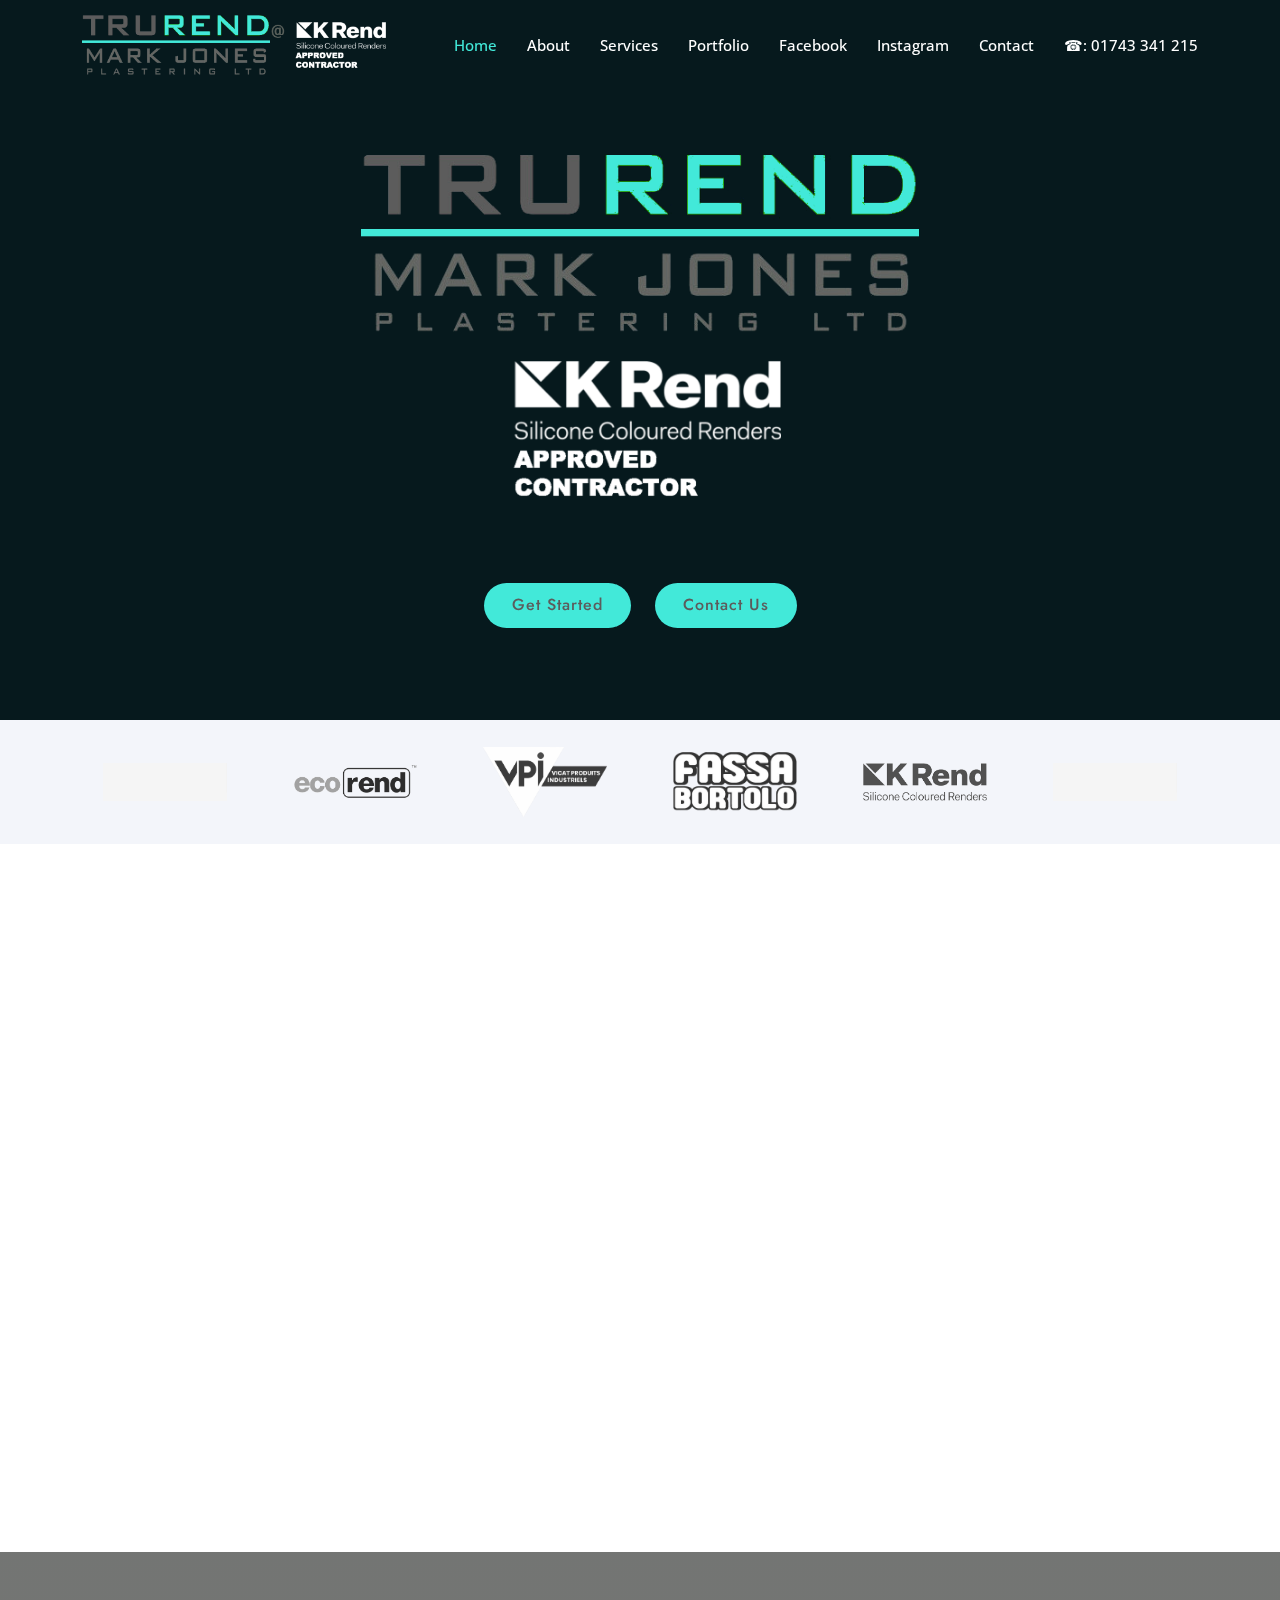
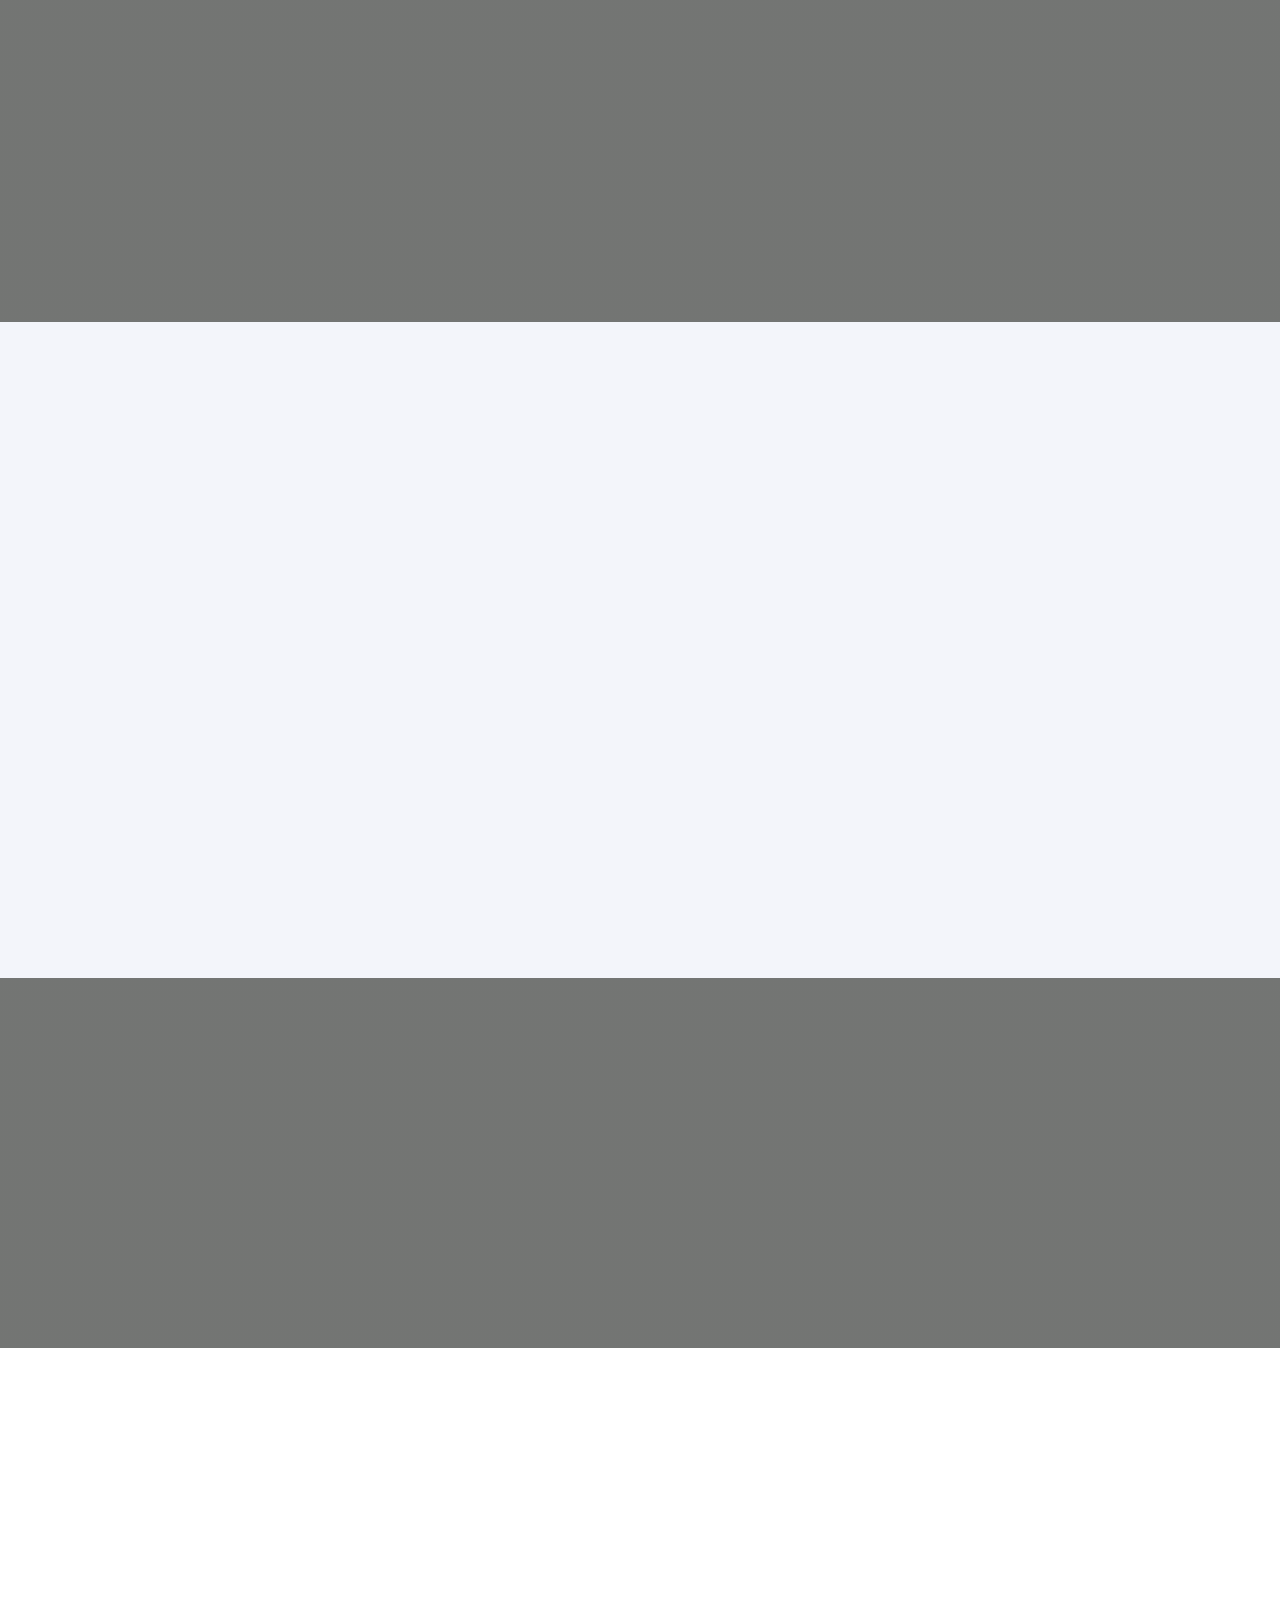
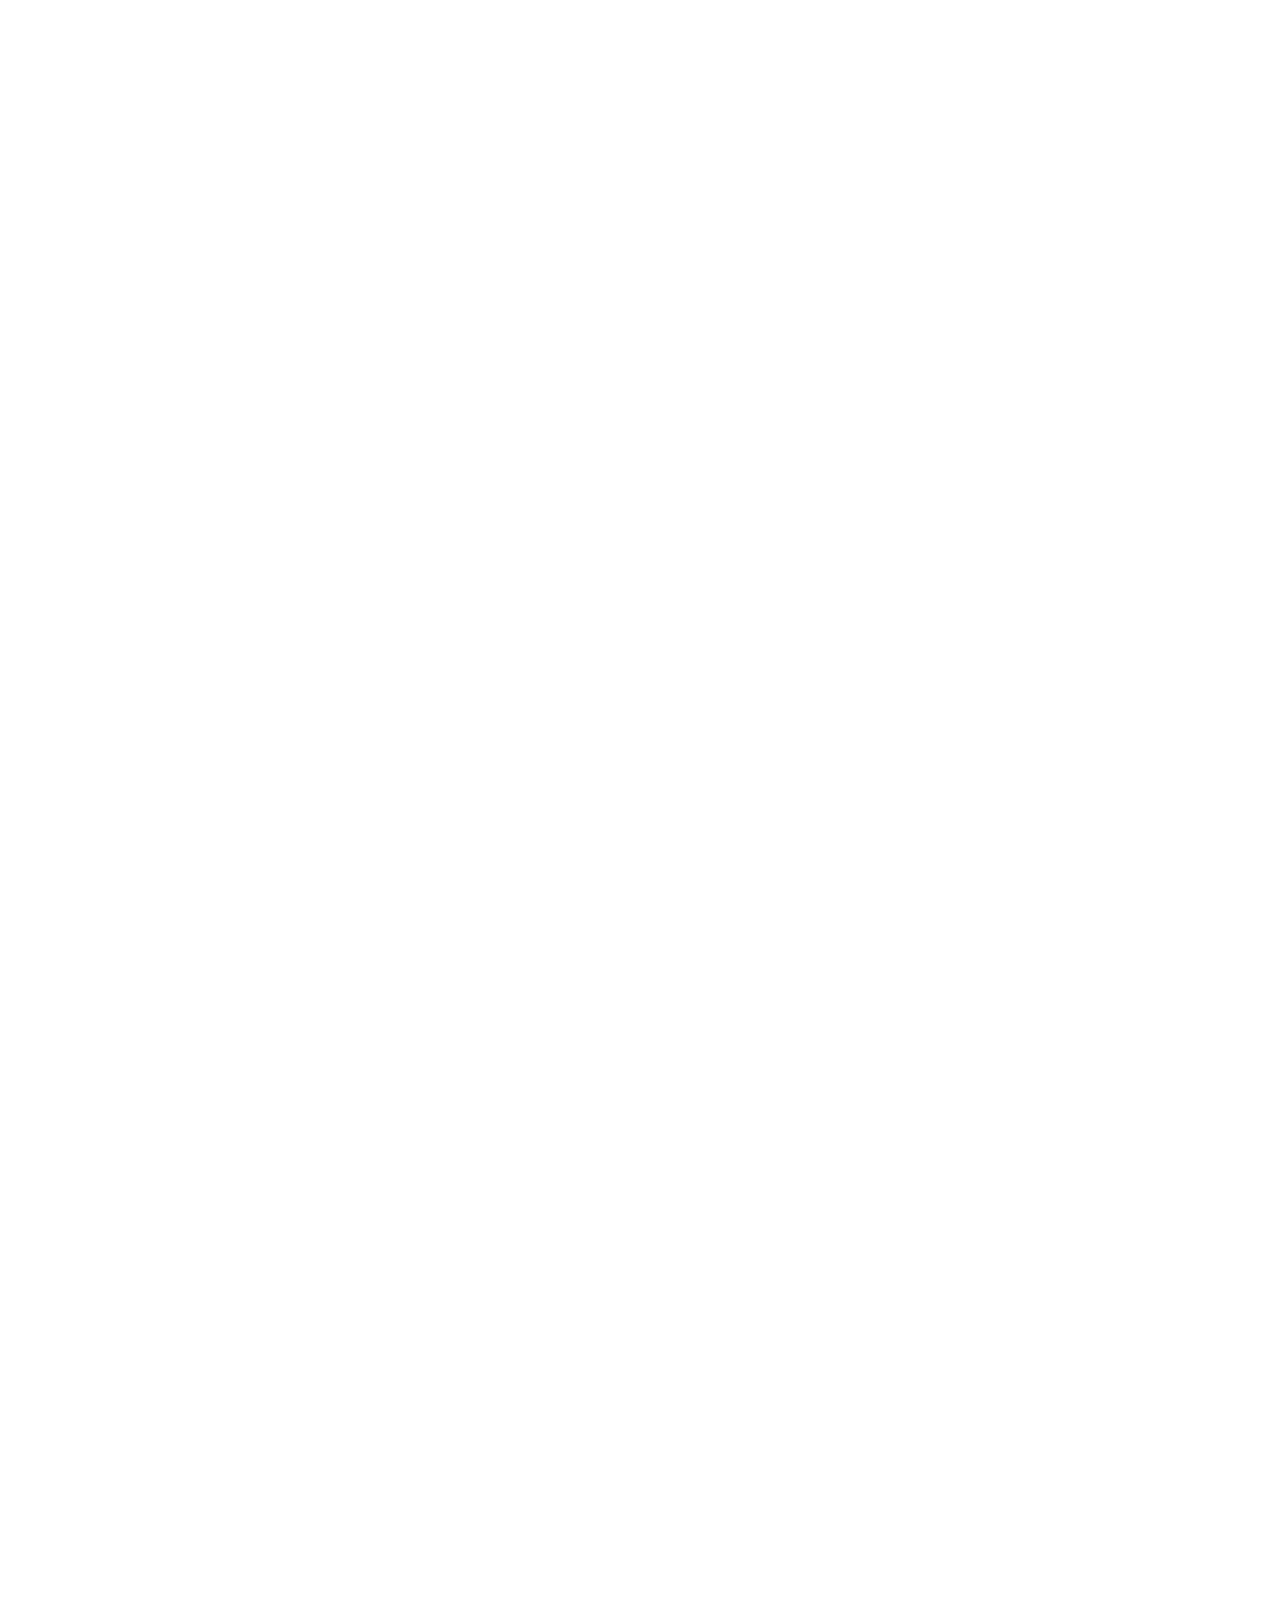
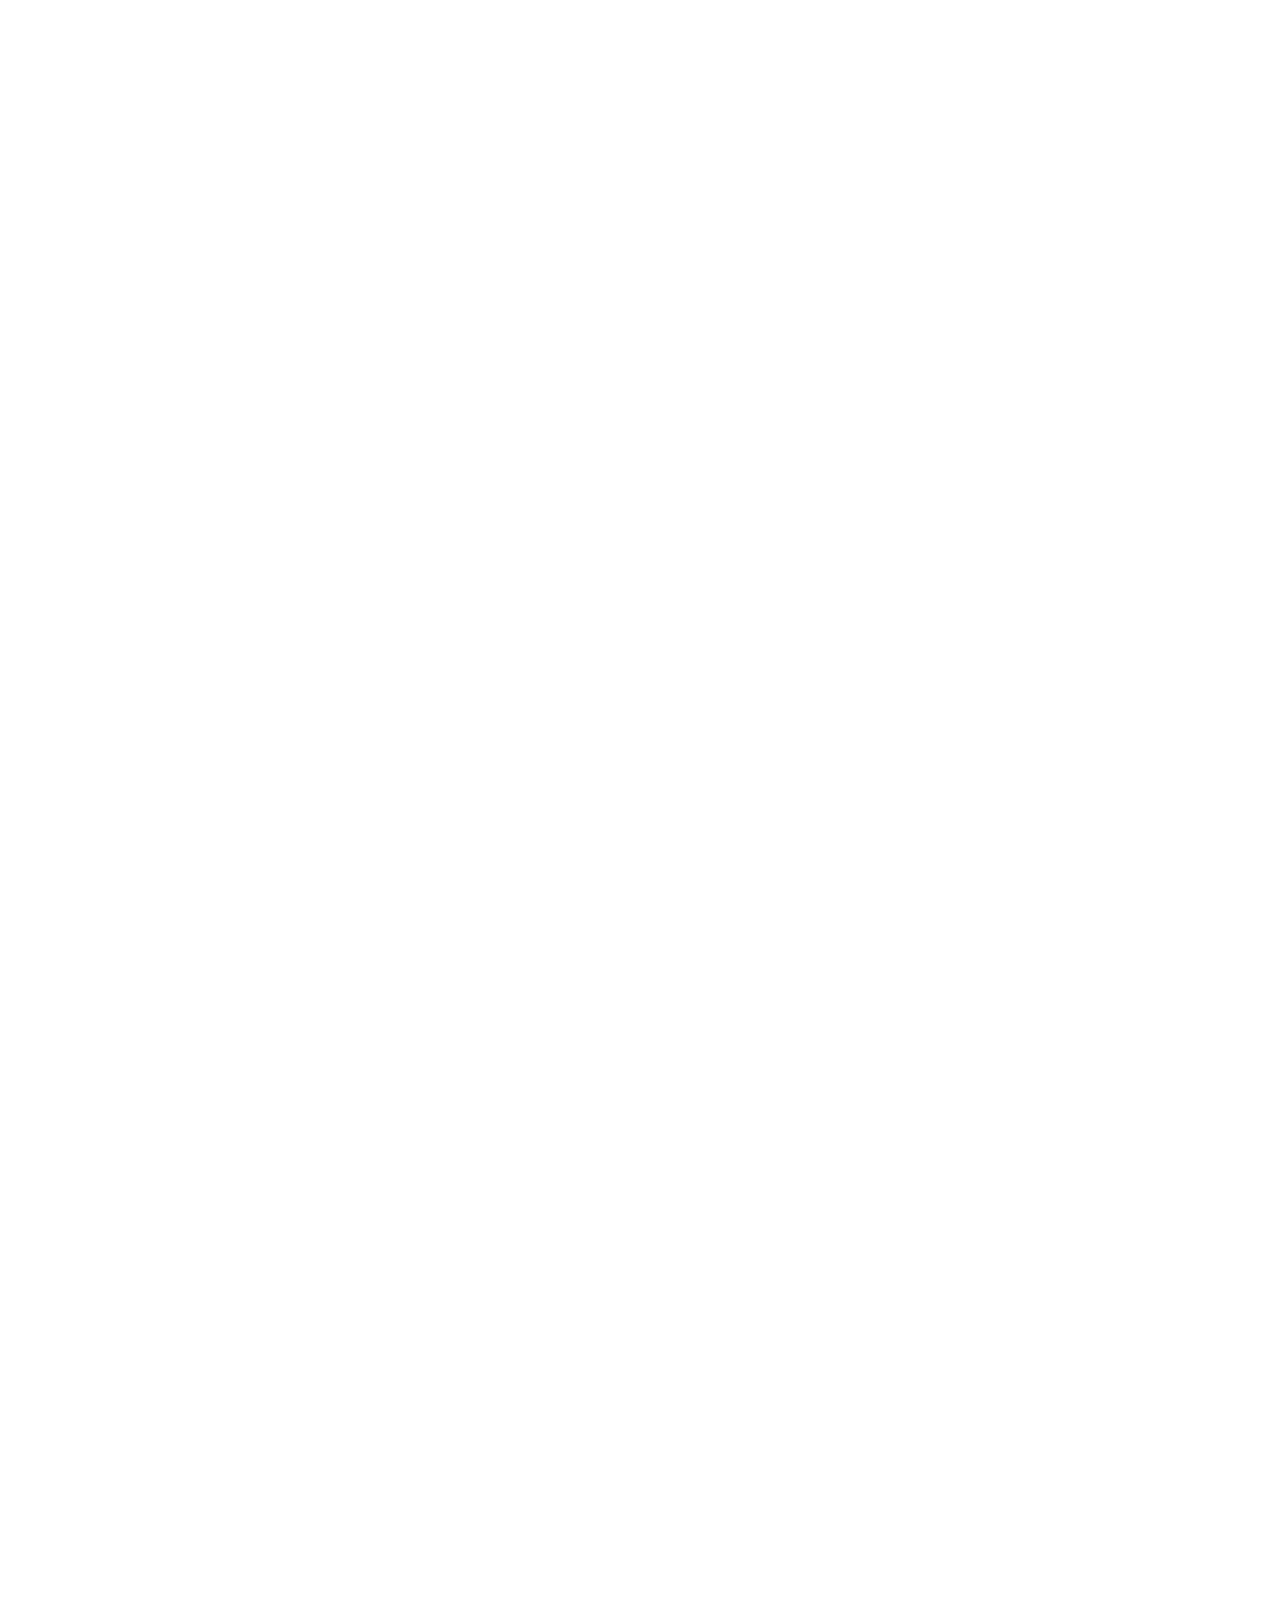
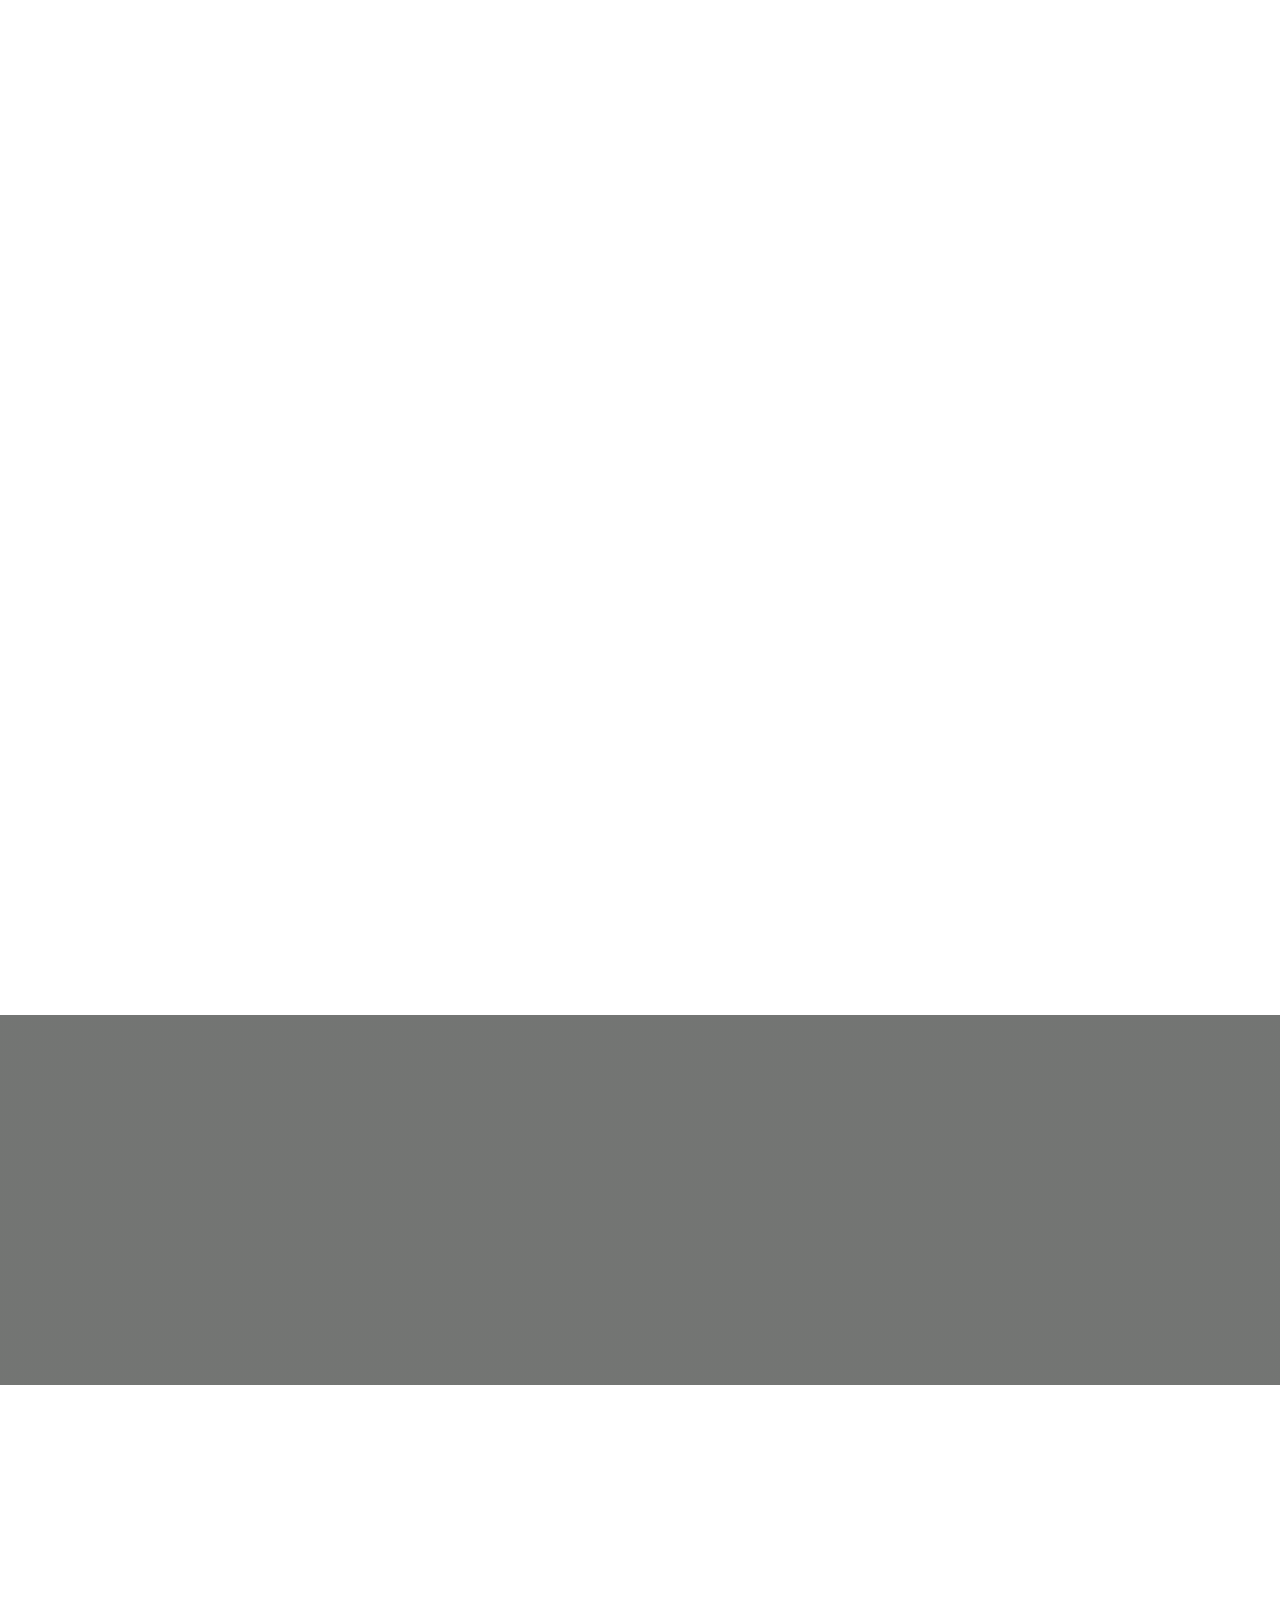
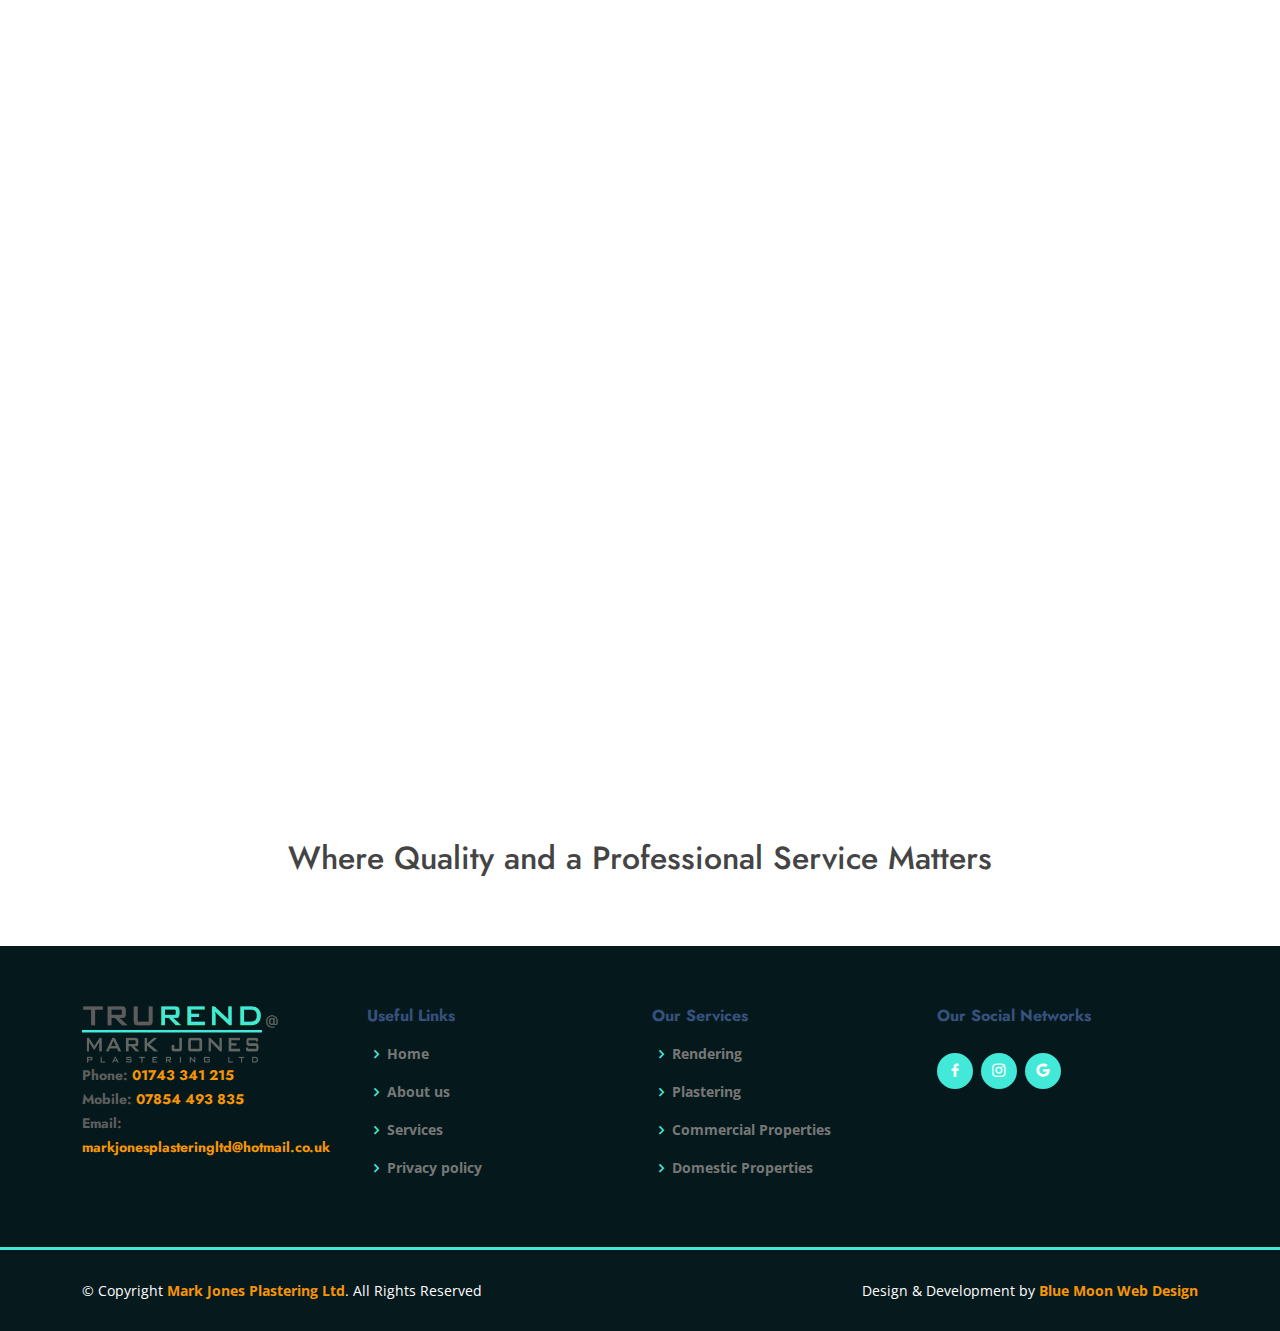
<file: index.html>
<!DOCTYPE html>
<html lang="en">

<head>
  <meta charset="utf-8" />
  <meta content="width=device-width, initial-scale=1.0" name="viewport" />

  <title>TRUREND - Mark Jones Plastering Ltd</title>
  <meta content="" name="rendering oswestry" />
  <meta content=""
    name="rendering shrewsbury, plastering shrewsbury, exterior render, render shrewsbury, render telford, rendering telford, plastering telford, exterior rendering, rendering services, shrewsbury rendering, wall rendering, house rendering, commercial rendering, rendering experts " />


  <!-- Google tag (gtag.js) -->
  <script async src="https://www.googletagmanager.com/gtag/js?id=G-33D2EZ5J8Q"></script>
  <script>
    window.dataLayer = window.dataLayer || [];
    function gtag() { dataLayer.push(arguments); }
    gtag('js', new Date());

    gtag('config', 'G-33D2EZ5J8Q');
  </script>

  <!-- Favicons -->
  <link href="assets/img/favicon_io/favicon-32x32.png" rel="icon" />
  <link href="assets/img/favicon_io/apple-touch-icon.png" rel="apple-touch-icon" />
  <link rel="icon" type="image/png" sizes="192x192" href="assets/img/favicon_io/android-chrome-192x192.png">

  <!-- Google Fonts -->
  <link
    href="https://fonts.googleapis.com/css?family=Open+Sans:300,300i,400,400i,600,600i,700,700i|Jost:300,300i,400,400i,500,500i,600,600i,700,700i|Poppins:300,300i,400,400i,500,500i,600,600i,700,700i"
    rel="stylesheet" />

  <!-- Vendor CSS Files -->
  <link href="assets/vendor/aos/aos.css" rel="stylesheet" />
  <link href="assets/vendor/bootstrap/css/bootstrap.min.css" rel="stylesheet" />
  <link href="assets/vendor/bootstrap-icons/bootstrap-icons.css" rel="stylesheet" />
  <link href="assets/vendor/boxicons/css/boxicons.min.css" rel="stylesheet" />
  <link href="assets/vendor/glightbox/css/glightbox.min.css" rel="stylesheet" />
  <link href="assets/vendor/remixicon/remixicon.css" rel="stylesheet" />
  <link href="assets/vendor/swiper/swiper-bundle.min.css" rel="stylesheet" />

  <!-- Template Main CSS File -->
  <link href="assets/css/style2.2.css" rel="stylesheet" />
</head>

<body>
  <!-- ======= Header ======= -->
  <header id="header" class="fixed-top">
    <div class="container d-flex align-items-center">
      <a href="index.html" class="logo me-auto"><img src="assets/img/logos/new-logo.png" alt="" class="img-fluid" /></a>


      <nav id="navbar" class="navbar">
        <ul>
          <li><a class="nav-link scrollto active" href="#hero">Home</a></li>
          <li><a class="nav-link scrollto" href="#about">About</a></li>
          <li><a class="nav-link scrollto" href="#services">Services</a></li>
          <li>
            <a class="nav-link scrollto" href="#portfolio">Portfolio</a>
          </li>
          <li>
            <a class="nav-link scrollto" href="https://www.facebook.com/Markjonesplasteringltd/photos"
              target="_blank">Facebook</a>
          </li>
          <li>
            <a class="nav-link scrollto" href="https://www.instagram.com/trurend_markjonesplasteringltd/"
              target="_blank">Instagram</a>
          </li>
          <li><a class="nav-link scrollto" href="#contact">Contact</a></li>
          <li><a href="tel:01743 341 215">☎: 01743 341 215</a>
          </li>
        </ul>

        <i class="bi bi-list mobile-nav-toggle"></i>
      </nav>
      <!-- .navbar -->
    </div>
  </header>
  <!-- End Header -->

  <!-- ======= Hero Section ======= -->
  <section id="hero" class="d-flex align-items-center">
    <div class="container">
      <div class="col">
        <div class="col-lg-6 order-1 order-lg-2 hero-img" data-aos="zoom-in" data-aos-delay="200">
          <img src="assets/img/logos/new-logo-hero.png" class="img-fluid animated" alt="" />
          <a href="#about" class="btn-get-started scrollto">Get Started</a>
          <a href="#contact" class="btn-get-started scrollto">Contact Us</a>
          <!-- <h1>Where quality and a professional</h1> -->
          <!-- <h2>service matters</h2> -->
        </div>
        <!-- <div class="col-lg-6 d-flex flex-column justify-content-center pt-4 pt-lg-0 order-2 order-lg-1"
          data-aos="fade-up" data-aos-delay="200">
          <h1>Where quality and a professional</h1>
          <h2>service matters</h2>
          <div class="d-flex justify-content-center justify-content-lg-start">
            <a href="#about" class="btn-get-started scrollto">Get Started</a>
            <a href="#contact" class="btn-get-started scrollto">Contact Us</a>
          </div>
        </div> -->

      </div>
    </div>
  </section>
  <!-- End Hero -->

  <main id="main">
    <!-- ======= Accreditation Section ======= -->
    <section id="accreditation" class="accreditation section-bg">
      <div class="container">
        <div class="row" data-aos="zoom-in">
          <!-- placeholder - no image for spacing -->

          <div class="col-lg-2 col-md-4 col-6 d-flex align-items-center justify-content-center space-img"
            id="space-image">
            <img src="assets/img/accred/blank.png" class="img-fluid" alt="" />
          </div>

          <!-- end placeholder - no image for spacing -->

          <div class="col-lg-2 col-md-4 col-6 d-flex align-items-center justify-content-center">
            <img src="assets/img/accred/ecorend_logo.png" class="img-fluid" alt="" />
          </div>

          <div class="col-lg-2 col-md-4 col-6 d-flex align-items-center justify-content-center">
            <img src="assets/img/accred/vpi.png" class="img-fluid" alt="" />
          </div>

          <div class="col-lg-2 col-md-4 col-6 d-flex align-items-center justify-content-center">
            <img src="assets/img/accred/Fassa-Bortolo.png" class="img-fluid" alt="" />
          </div>

          <div class="col-lg-2 col-md-4 col-6 d-flex align-items-center justify-content-center">
            <img src="assets/img/accred/k-rendlogo.png" class="img-fluid" alt="" />
          </div>

          <!-- placeholder - no image for spacing -->
          <div class="col-lg-2 col-md-4 col-6 d-flex align-items-center justify-content-center space-img">
            <img src="assets/img/accred/blank.png" class="img-fluid" alt="" />
          </div>
          <!-- end placeholder - no image for spacing -->
        </div>
      </div>
    </section>
    <!-- End Accreditation Section -->

    <!-- ======= About Us Section ======= -->
    <section id="about" class="about">
      <div class="container" data-aos="fade-up">
        <div class="section-title">
          <h2>About Us</h2>
        </div>

        <div class="row content">
          <!-- <p>
            <a href="#">TRUREND / Mark Jones Plastering Ltd</a> are a
            Shrewsbury based company with nearly 25 years in the
            <a href="#">Plastering</a> and <a href="#">Rendering</a> industry.
            Experienced in all aspects of <a href="#">plastering</a>, from
            domestic work to new builds, from internal
            <a href="#">plastering</a> to <a href="#">rendering</a> and
            everything in between. We pride ourselves on the service and
            standard which we deliver, this is why customers new and old trust
            us with their projects. To get a quote,
            <a href="#contact">contact us</a>
            today.
          </p> -->
          <p>
            Welcome to <a href="https://markjonesplasteringltd.co.uk">TRUREND / Mark Jones Plastering Ltd</a>, your
            premier destination for top-quality plastering and
            exterior rendering services in Shrewsbury and surrounding areas. With over 25 years of industry expertise,
            our skilled team of Shrewsbury plasterers is dedicated to delivering exceptional results for both
            residential and commercial projects.
          </p>
          <!-- <p>
            Welcome to <a href="https://markjonesplasteringltd.co.uk">TRUREND / Mark Jones Plastering Ltd</a>, your
            go-to exterior rendering company in Shrewsbury and beyond. With over
            25 years of experience in the industry, we pride ourselves on delivering
            high-quality rendering services to our clients, both residential and commercial.
          </p> -->
          <p>
            As your trusted plastering and rendering specialists, we understand the importance of using the latest
            techniques and materials to achieve outstanding outcomes. Whether you require plastering, external
            rendering, or both, our plastering contractors in Shrewsbury have the skills and experience to meet your
            needs.
          </p>
          <p>
            At <a href="https://markjonesplasteringltd.co.uk">TRUREND / Mark Jones Plastering Ltd</a>, we prioritise
            personalised service, working closely with each client
            to understand their unique requirements and preferences. From house rendering to building rendering, our
            comprehensive range of services ensures that we can tackle any project with precision and professionalism.
          </p>
          <p>
            Utilising only the highest quality materials and equipment, we guarantee durable and long-lasting results
            that exceed expectations. Our fully licensed and insured team is committed to ensuring the safety and
            security of your property throughout the plastering and rendering process.
          </p>
          <p>
            When you choose <a href="https://markjonesplasteringltd.co.uk">TRUREND / Mark Jones Plastering Ltd</a>,
            you're choosing excellence in craftsmanship and customer service. We take pride in being known as the go-to
            plastering company in Shrewsbury, building lasting relationships with our clients by consistently delivering
            exceptional results.
          </p>
          <p>
            For professional plastering and rendering services in Shrewsbury and beyond, trust TRUREND / Mark Jones
            Plastering Ltd to bring your vision to life. <a
            href="#contact">Contact us</a> today for a complimentary quote and let us transform
            your property with our expertise and dedication.
          </p>
          <!-- <p>
            If you're in need of professional rendering services in Shrewsbury and the surrounding areas, look no
            further than <a href="https://markjonesplasteringltd.co.uk">TRUREND / Mark Jones Plastering Ltd</a>. <a
              href="#contact">Contact us</a> today for a free quote and let us help you transform your
            property with our expert rendering services.
          </p> -->
          <p></p>
        </div>
      </div>
    </section>
    <!-- End About Us Section -->

    <!-- ======= Cta Section ======= -->
    <section id="cta" class="cta">
      <div class="container" data-aos="zoom-in">
        <div class="row">
          <div class="col-lg-9 text-center text-lg-start">
            <h3>LOOKING TO RENOVATE YOUR HOME OR BUSINESS?</h3>
            <p>
              <a href="#">TRUREND / Mark Jones Plastering Ltd</a> provide
              expert plastering, and rendering services across
              Shrewsbury and the West Midlands. We’ve worked with homes and
              businesses throughout the region to create quality finishes that
              are long-lasting and visually pleasing. Contact us today on
              <a href="tel:01743341215">01743 341 215</a>
            </p>
          </div>
          <div class="col-lg-3 cta-btn-container text-center">
            <a class="cta-btn align-middle" href="#contact">Contact Us Today</a>
          </div>
        </div>
      </div>
    </section>
    <!-- End Cta Section -->

    <!-- ======= Services Section ======= -->
    <section id="services" class="services section-bg">
      <div class="container" data-aos="fade-up">
        <div class="section-title">
          <h2>Services</h2>
          <h3 id="rendering">Rendering</h3>
          <p>
            If you’re looking to give your property a modern look then a
            silicone colour through render system is for you. Offering
            specialist rendering services with high-quality finishes, using
            some of the best available materials on the market. We pride
            ourselves on our <a href="#portfolio">portfolio</a> of rendering
            work. Over time, the general aesthetics of your property can
            deteriorate due to factors including weathering, and general
            damage. Rendering is one of the most effective ways of restoring
            the aesthetics of the exterior of your property, plus, rendering
            can be applied in any colour that you choose. If you’re interested
            in making a long-term investment that will have incredible
            benefits to your domestic or commercial properties aesthetics, get
            in <a href="#contact">touch</a> today to learn more.
          </p>
          <br />
          <hr />
          <br />
          <h3 id="plastering">Plastering</h3>
          <p>
            We offer a range of plastering services for both private and
            commercial properties. We are experienced professionals who have
            the skills and expertise to deliver the highest quality of work.
            We guarantee a professional finish that is both durable and
            aesthetically pleasing. Our services are available to both
            residential and commercial customers, and we are happy to discuss
            any special requirements you may have. When choosing
            <a href="#">Mark Jones Plastering Ltd</a> for your project, you
            can assure to receive a superior plastering service with
            impeccable results. Get in <a href="#contact">touch</a> with our
            team and inform us of your requirements so we can be at hand to
            help you.
          </p>
        </div>
      </div>
    </section>
    <!-- End Services Section -->

    <!-- ======= Cta Section ======= -->
    <section id="cta" class="cta">
      <div class="container" data-aos="zoom-in">
        <div class="row">
          <div class="col-lg-9 text-center text-lg-start">
            <h3>TRUST THE RENDERING EXPERTS</h3>
            <p>
              If you want to give your walls a professional finish, then our
              plastering team is the perfect choice. We provide quality
              workmanship that will make all the difference in your home.
              <a href="#contact">Contact Us</a> now for a free estimate and
              see how we can make your space shine!
            </p>
          </div>
          <div class="col-lg-3 cta-btn-container text-center">
            <a class="cta-btn align-middle" href="#">Contact Us</a>
          </div>
        </div>
      </div>
    </section>
    <!-- End Cta Section -->

    <!-- ======= Rendering Portfolio Section ======= -->
    <section id="portfolio" class="portfolio">
      <div class="container" data-aos="fade-up">
        <div class="section-title">
          <h2>Portfolio</h2>
          <p style="text-align: center;">Visit our Instagram and Facbook pages for recent work</p>
          <div class="insta-btn">
            <a href="https://www.instagram.com/trurend_markjonesplasteringltd/" target="_blank"><button
                class="button-72" role="button">
                Instagram
              </button>
            </a>

            <div class="insta-btn">
              <a href="https://www.facebook.com/Markjonesplasteringltd/photos" target="_blank"><button class="button-72"
                  role="button">
                  Facebook
                </button>
              </a>

            </div>
          </div>

          <div class="row portfolio-container" data-aos="fade-up" data-aos-delay="200">

            <div class="col-lg-4 col-md-6 portfolio-item filter-app">
              <div class="portfolio-img">
                <img src="assets/img/portfolio/portfolio-26.jpeg" class="img-fluid" alt="" />
              </div>
              <div class="portfolio-info">
                <h4>TRUREND</h4>
                <p>Mark Jones Plastering Ltd</p>
                <a href="assets/img/portfolio/portfolio-26.jpeg" data-gallery="portfolioGallery"
                  class="portfolio-lightbox preview-link" title="TRUREND - Mark Jones Plastering Ltd"><i
                    class="bx bx-expand"></i></a>
              </div>
            </div>

            <div class="col-lg-4 col-md-6 portfolio-item filter-app">
              <div class="portfolio-img">
                <img src="assets/img/portfolio/portfolio-21.jpeg" class="img-fluid" alt="" />
              </div>
              <div class="portfolio-info">
                <h4>TRUREND</h4>
                <p>Mark Jones Plastering Ltd</p>
                <a href="assets/img/portfolio/portfolio-21.jpeg" data-gallery="portfolioGallery"
                  class="portfolio-lightbox preview-link" title="TRUREND - Mark Jones Plastering Ltd"><i
                    class="bx bx-expand"></i></a>
              </div>
            </div>

            <div class="col-lg-4 col-md-6 portfolio-item filter-app">
              <div class="portfolio-img">
                <img src="assets/img/portfolio/portfolio-19.jpeg" class="img-fluid" alt="" />
              </div>
              <div class="portfolio-info">
                <h4>TRUREND</h4>
                <p>Mark Jones Plastering Ltd</p>
                <a href="assets/img/portfolio/portfolio-19.jpeg" data-gallery="portfolioGallery"
                  class="portfolio-lightbox preview-link" title="TRUREND - Mark Jones Plastering Ltd"><i
                    class="bx bx-expand"></i></a>
              </div>
            </div>

            <div class="col-lg-4 col-md-6 portfolio-item filter-app">
              <div class="portfolio-img">
                <img src="assets/img/portfolio/portfolio-27.jpeg" class="img-fluid" alt="" />
              </div>
              <div class="portfolio-info">
                <h4>TRUREND</h4>
                <p>Mark Jones Plastering Ltd</p>
                <a href="assets/img/portfolio/portfolio-27.jpeg" data-gallery="portfolioGallery"
                  class="portfolio-lightbox preview-link" title="TRUREND - Mark Jones Plastering Ltd"><i
                    class="bx bx-expand"></i></a>
              </div>
            </div>

            <div class="col-lg-4 col-md-6 portfolio-item filter-app">
              <div class="portfolio-img">
                <img src="assets/img/portfolio/portfolio-28.jpeg" class="img-fluid" alt="" />
              </div>
              <div class="portfolio-info">
                <h4>TRUREND</h4>
                <p>Mark Jones Plastering Ltd</p>
                <a href="assets/img/portfolio/portfolio-28.jpeg" data-gallery="portfolioGallery"
                  class="portfolio-lightbox preview-link" title="TRUREND - Mark Jones Plastering Ltd"><i
                    class="bx bx-expand"></i></a>
              </div>
            </div>

            <div class="col-lg-4 col-md-6 portfolio-item filter-app">
              <div class="portfolio-img">
                <img src="assets/img/portfolio/portfolio-32.jpeg" class="img-fluid" alt="" />
              </div>
              <div class="portfolio-info">
                <h4>TRUREND</h4>
                <p>Mark Jones Plastering Ltd</p>
                <a href="assets/img/portfolio/portfolio-32.jpeg" data-gallery="portfolioGallery"
                  class="portfolio-lightbox preview-link" title="TRUREND - Mark Jones Plastering Ltd"><i
                    class="bx bx-expand"></i></a>
              </div>
            </div>

            <div class="col-lg-4 col-md-6 portfolio-item filter-app">
              <div class="portfolio-img">
                <img src="assets/img/portfolio/portfolio-25.jpeg" class="img-fluid" alt="" />
              </div>
              <div class="portfolio-info">
                <h4>TRUREND</h4>
                <p>Mark Jones Plastering Ltd</p>
                <a href="assets/img/portfolio/portfolio-25.jpeg" data-gallery="portfolioGallery"
                  class="portfolio-lightbox preview-link" title="TRUREND - Mark Jones Plastering Ltd"><i
                    class="bx bx-expand"></i></a>
              </div>
            </div>

            <div class="col-lg-4 col-md-6 portfolio-item filter-app">
              <div class="portfolio-img">
                <img src="assets/img/portfolio/portfolio-24.jpeg" class="img-fluid" alt="" />
              </div>
              <div class="portfolio-info">
                <h4>TRUREND</h4>
                <p>Mark Jones Plastering Ltd</p>
                <a href="assets/img/portfolio/portfolio-24.jpeg" data-gallery="portfolioGallery"
                  class="portfolio-lightbox preview-link" title="TRUREND - Mark Jones Plastering Ltd"><i
                    class="bx bx-expand"></i></a>
              </div>
            </div>

            <div class="col-lg-4 col-md-6 portfolio-item filter-app">
              <div class="portfolio-img">
                <img src="assets/img/portfolio/portfolio-23.jpeg" class="img-fluid" alt="" />
              </div>
              <div class="portfolio-info">
                <h4>TRUREND</h4>
                <p>Mark Jones Plastering Ltd</p>
                <a href="assets/img/portfolio/portfolio-23.jpeg" data-gallery="portfolioGallery"
                  class="portfolio-lightbox preview-link" title="TRUREND - Mark Jones Plastering Ltd"><i
                    class="bx bx-expand"></i></a>
              </div>
            </div>

            <div class="col-lg-4 col-md-6 portfolio-item filter-app">
              <div class="portfolio-img">
                <img src="assets/img/portfolio/portfolio-22.jpeg" class="img-fluid" alt="" />
              </div>
              <div class="portfolio-info">
                <h4>TRUREND</h4>
                <p>Mark Jones Plastering Ltd</p>
                <a href="assets/img/portfolio/portfolio-22.jpeg" data-gallery="portfolioGallery"
                  class="portfolio-lightbox preview-link" title="TRUREND - Mark Jones Plastering Ltd"><i
                    class="bx bx-expand"></i></a>
              </div>
            </div>

            <div class="col-lg-4 col-md-6 portfolio-item filter-app">
              <div class="portfolio-img">
                <img src="assets/img/portfolio/portfolio-30.jpeg" class="img-fluid" alt="" />
              </div>
              <div class="portfolio-info">
                <h4>TRUREND</h4>
                <p>Mark Jones Plastering Ltd</p>
                <a href="assets/img/portfolio/portfolio-30.jpeg" data-gallery="portfolioGallery"
                  class="portfolio-lightbox preview-link" title="TRUREND - Mark Jones Plastering Ltd"><i
                    class="bx bx-expand"></i></a>
              </div>
            </div>

            <div class="col-lg-4 col-md-6 portfolio-item filter-app">
              <div class="portfolio-img">
                <img src="assets/img/portfolio/portfolio-31.jpeg" class="img-fluid" alt="" />
              </div>
              <div class="portfolio-info">
                <h4>TRUREND</h4>
                <p>Mark Jones Plastering Ltd</p>
                <a href="assets/img/portfolio/portfolio-31.jpeg" data-gallery="portfolioGallery"
                  class="portfolio-lightbox preview-link" title="TRUREND - Mark Jones Plastering Ltd"><i
                    class="bx bx-expand"></i></a>
              </div>
            </div>

            <div class="col-lg-4 col-md-6 portfolio-item filter-app">
              <div class="portfolio-img">
                <img src="assets/img/portfolio/portfolio-29.jpeg" class="img-fluid" alt="" />
              </div>
              <div class="portfolio-info">
                <h4>TRUREND</h4>
                <p>Mark Jones Plastering Ltd</p>
                <a href="assets/img/portfolio/portfolio-29.jpeg" data-gallery="portfolioGallery"
                  class="portfolio-lightbox preview-link" title="TRUREND - Mark Jones Plastering Ltd"><i
                    class="bx bx-expand"></i></a>
              </div>
            </div>

            <div class="col-lg-4 col-md-6 portfolio-item filter-app">
              <div class="portfolio-img">
                <img src="assets/img/portfolio/portfolio-18.jpg" class="img-fluid" alt="" />
              </div>
              <div class="portfolio-info">
                <h4>TRUREND</h4>
                <p>Mark Jones Plastering Ltd</p>
                <a href="assets/img/portfolio/portfolio-18.jpg" data-gallery="portfolioGallery"
                  class="portfolio-lightbox preview-link" title="TRUREND - Mark Jones Plastering Ltd"><i
                    class="bx bx-expand"></i></a>
              </div>
            </div>

            <div class="col-lg-4 col-md-6 portfolio-item filter-app">
              <div class="portfolio-img">
                <img src="assets/img/portfolio/portfolio-20.jpeg" class="img-fluid" alt="" />
              </div>
              <div class="portfolio-info">
                <h4>TRUREND</h4>
                <p>Mark Jones Plastering Ltd</p>
                <a href="assets/img/portfolio/portfolio-20.jpeg" data-gallery="portfolioGallery"
                  class="portfolio-lightbox preview-link" title="TRUREND - Mark Jones Plastering Ltd"><i
                    class="bx bx-expand"></i></a>
              </div>
            </div>

            <div class="col-lg-4 col-md-6 portfolio-item filter-app">
              <div class="portfolio-img">
                <img src="assets/img/portfolio/portfolio-16.jpg" class="img-fluid" alt="" />
              </div>
              <div class="portfolio-info">
                <h4>TRUREND</h4>
                <p>Mark Jones Plastering Ltd</p>
                <a href="assets/img/portfolio/portfolio-16.jpg" data-gallery="portfolioGallery"
                  class="portfolio-lightbox preview-link" title="TRUREND - Mark Jones Plastering Ltd"><i
                    class="bx bx-expand"></i></a>
              </div>
            </div>

            <div class="col-lg-4 col-md-6 portfolio-item filter-app">
              <div class="portfolio-img">
                <img src="assets/img/portfolio/portfolio-17.jpg" class="img-fluid" alt="" />
              </div>
              <div class="portfolio-info">
                <h4>TRUREND</h4>
                <p>Mark Jones Plastering Ltd</p>
                <a href="assets/img/portfolio/portfolio-17.jpg" data-gallery="portfolioGallery"
                  class="portfolio-lightbox preview-link" title="TRUREND - Mark Jones Plastering Ltd"><i
                    class="bx bx-expand"></i></a>
              </div>
            </div>

            <div class="col-lg-4 col-md-6 portfolio-item filter-app">
              <div class="portfolio-img">
                <img src="assets/img/portfolio/portfolio-15.jpg" class="img-fluid" alt="" />
              </div>
              <div class="portfolio-info">
                <h4>TRUREND</h4>
                <p>Mark Jones Plastering Ltd</p>
                <a href="assets/img/portfolio/portfolio-15.jpg" data-gallery="portfolioGallery"
                  class="portfolio-lightbox preview-link" title="TRUREND - Mark Jones Plastering Ltd"><i
                    class="bx bx-expand"></i></a>
              </div>
            </div>

            <div class="col-lg-4 col-md-6 portfolio-item filter-app">
              <div class="portfolio-img">
                <img src="assets/img/portfolio/portfolio-13.jpg" class="img-fluid" alt="" />
              </div>
              <div class="portfolio-info">
                <h4>TRUREND</h4>
                <p>Mark Jones Plastering Ltd</p>
                <a href="assets/img/portfolio/portfolio-13.jpg" data-gallery="portfolioGallery"
                  class="portfolio-lightbox preview-link" title="TRUREND - Mark Jones Plastering Ltd"><i
                    class="bx bx-expand"></i></a>
              </div>
            </div>

            <div class="col-lg-4 col-md-6 portfolio-item filter-app">
              <div class="portfolio-img">
                <img src="assets/img/portfolio/portfolio-14.jpg" class="img-fluid" alt="" />
              </div>
              <div class="portfolio-info">
                <h4>TRUREND</h4>
                <p>Mark Jones Plastering Ltd</p>
                <a href="assets/img/portfolio/portfolio-14.jpg" data-gallery="portfolioGallery"
                  class="portfolio-lightbox preview-link" title="TRUREND - Mark Jones Plastering Ltd"><i
                    class="bx bx-expand"></i></a>
              </div>
            </div>


            <div class="col-lg-4 col-md-6 portfolio-item filter-app">
              <div class="portfolio-img">
                <img src="assets/img/portfolio/portfolio-10.jpg" class="img-fluid" alt="" />
              </div>
              <div class="portfolio-info">
                <h4>TRUREND</h4>
                <p>Mark Jones Plastering Ltd</p>
                <a href="assets/img/portfolio/portfolio-10.jpg" data-gallery="portfolioGallery"
                  class="portfolio-lightbox preview-link" title="TRUREND - Mark Jones Plastering Ltd"><i
                    class="bx bx-expand"></i></a>
              </div>
            </div>

            <div class="col-lg-4 col-md-6 portfolio-item filter-web">
              <div class="portfolio-img">
                <img src="assets/img/portfolio/portfolio-8.jpg" class="img-fluid" alt="" />
              </div>
              <div class="portfolio-info">
                <h4>TRUREND</h4>
                <p>Mark Jones Plastering Ltd</p>
                <a href="assets/img/portfolio/portfolio-8.jpg" data-gallery="portfolioGallery"
                  class="portfolio-lightbox preview-link" title="TRUREND - Mark Jones Plastering Ltd"><i
                    class="bx bx-expand"></i></a>
              </div>
            </div>

            <div class="col-lg-4 col-md-6 portfolio-item filter-app">
              <div class="portfolio-img">
                <img src="assets/img/portfolio/portfolio-11.jpeg" class="img-fluid" alt="" />
              </div>
              <div class="portfolio-info">
                <h4>TRUREND</h4>
                <p>Mark Jones Plastering Ltd</p>
                <a href="assets/img/portfolio/portfolio-11.jpeg" data-gallery="portfolioGallery"
                  class="portfolio-lightbox preview-link" title="TRUREND - Mark Jones Plastering Ltd"><i
                    class="bx bx-expand"></i></a>
              </div>
            </div>

            <div class="col-lg-4 col-md-6 portfolio-item filter-card">
              <div class="portfolio-img">
                <img src="assets/img/portfolio/portfolio-5.png" class="img-fluid" alt="" />
              </div>
              <div class="portfolio-info">
                <h4>TRUREND</h4>
                <p>Mark Jones Plastering Ltd</p>
                <a href="assets/img/portfolio/portfolio-5.png" data-gallery="portfolioGallery"
                  class="portfolio-lightbox preview-link" title="TRUREND - Mark Jones Plastering Ltd"><i
                    class="bx bx-expand"></i></a>
              </div>
            </div>

            <div class="col-lg-4 col-md-6 portfolio-item filter-web">
              <div class="portfolio-img">
                <img src="assets/img/portfolio/portfolio-2.jpg" class="img-fluid" alt="" />
              </div>
              <div class="portfolio-info">
                <h4>TRUREND</h4>
                <p>Mark Jones Plastering Ltd</p>
                <a href="assets/img/portfolio/portfolio-2.jpg" data-gallery="portfolioGallery"
                  class="portfolio-lightbox preview-link" title="TRUREND - Mark Jones Plastering Ltd"><i
                    class="bx bx-expand"></i></a>
              </div>
            </div>

            <div class="col-lg-4 col-md-6 portfolio-item filter-app">
              <div class="portfolio-img">
                <img src="assets/img/portfolio/portfolio-6.jpg" class="img-fluid" alt="" />
              </div>
              <div class="portfolio-info">
                <h4>TRUREND</h4>
                <p>Mark Jones Plastering Ltd</p>
                <a href="assets/img/portfolio/portfolio-6.jpg" data-gallery="portfolioGallery"
                  class="portfolio-lightbox preview-link" title="TRUREND - Mark Jones Plastering Ltd"><i
                    class="bx bx-expand"></i></a>
              </div>
            </div>

            <div class="col-lg-4 col-md-6 portfolio-item filter-card">
              <div class="portfolio-img">
                <img src="assets/img/portfolio/portfolio-1.jpg" class="img-fluid" alt="" />
              </div>
              <div class="portfolio-info">
                <h4>TRUREND</h4>
                <p>Mark Jones Plastering Ltd</p>
                <a href="assets/img/portfolio/portfolio-1.jpg" data-gallery="portfolioGallery"
                  class="portfolio-lightbox preview-link" title="TRUREND - Mark Jones Plastering Ltd"><i
                    class="bx bx-expand"></i></a>
              </div>
            </div>

            <div class="col-lg-4 col-md-6 portfolio-item filter-card">
              <div class="portfolio-img">
                <img src="assets/img/portfolio/portfolio-4.jpg" class="img-fluid" alt="" />
              </div>
              <div class="portfolio-info">
                <h4>TRUREND</h4>
                <p>Mark Jones Plastering Ltd</p>
                <a href="assets/img/portfolio/portfolio-4.jpg" data-gallery="portfolioGallery"
                  class="portfolio-lightbox preview-link" title="TRUREND - Mark Jones Plastering Ltd"><i
                    class="bx bx-expand"></i></a>
              </div>
            </div>

            <div class="col-lg-4 col-md-6 portfolio-item filter-card">
              <div class="portfolio-img">
                <img src="assets/img/portfolio/portfolio-3.png" class="img-fluid" alt="" />
              </div>
              <div class="portfolio-info">
                <h4>TRUREND</h4>
                <p>Mark Jones Plastering Ltd</p>
                <a href="assets/img/portfolio/portfolio-3.png" data-gallery="portfolioGallery"
                  class="portfolio-lightbox preview-link" title="TRUREND - Mark Jones Plastering Ltd"><i
                    class="bx bx-expand"></i></a>
              </div>
            </div>

            <div class="col-lg-4 col-md-6 portfolio-item filter-web">
              <div class="portfolio-img">
                <img src="assets/img/portfolio/portfolio-9.jpg" class="img-fluid" alt="" />
              </div>
              <div class="portfolio-info">
                <h4>TRUREND</h4>
                <p>Mark Jones Plastering Ltd</p>
                <a href="assets/img/portfolio/portfolio-9.jpg" data-gallery="portfolioGallery"
                  class="portfolio-lightbox preview-link" title="TRUREND - Mark Jones Plastering Ltd"><i
                    class="bx bx-expand"></i></a>
              </div>
            </div>

            <div class="col-lg-4 col-md-6 portfolio-item filter-card">
              <div class="portfolio-img">
                <img src="assets/img/portfolio/portfolio-7.jpg" class="img-fluid" alt="" />
              </div>
              <div class="portfolio-info">
                <h4>TRUREND</h4>
                <p>Mark Jones Plastering Ltd</p>
                <a href="assets/img/portfolio/portfolio-7.jpg" data-gallery="portfolioGallery"
                  class="portfolio-lightbox preview-link" title="TRUREND - Mark Jones Plastering Ltd"><i
                    class="bx bx-expand"></i></a>
              </div>
            </div>

          </div>


        </div>
    </section>
    <!-- End Rendering Portfolio Section -->

    <!-- ======= Cta Section ======= -->
    <section id="cta" class="cta">
      <div class="container" data-aos="zoom-in">
        <div class="row">
          <div class="col-lg-9 text-center text-lg-start">
            <h3>NEED A QUOTE?</h3>
            <p>
              Ready to give your home a fresh new look? Call our professional
              rendering & plastering team today to get a free estimate on
              transforming your space! We guarantee quality results that are
              sure to make your home look like new.
              <a href="#contact">Contact Us</a> now to get started!
            </p>
          </div>
          <div class="col-lg-3 cta-btn-container text-center">
            <a class="cta-btn align-middle" href="#contact">Contact Us Today</a>
          </div>
        </div>
      </div>
    </section>
    <!-- End Cta Section -->

    <!-- ======= Contact Section ======= -->
    <section id="contact" class="contact">
      <div class="container" data-aos="fade-up">
        <div class="section-title">
          <h2>Contact</h2>
          <p>
            Are you looking for a professional and reliable plastering and
            rendering team? Look no further! We guarantee quality workmanship
            and exceptional customer service. Contact us today for a free
            consultation and see why we are the best choice for your project.
          </p>
        </div>

        <div class="row">
          <div class="col-lg-5 d-flex align-items-stretch">
            <div class="info">
              <div class="email">
                <i class="bi bi-envelope"></i>
                <h4>Email:</h4>
                <p>
                  <a href="mailto:markjonesplasteringltd@hotmail.co.uk">markjonesplasteringltd@hotmail.co.uk</a>
                </p>
              </div>

              <div class="phone">
                <i class="bi bi-telephone"></i>
                <h4>Tel:</h4>
                <p><a href="tel:01743341215">01743 341 215</a></p>
              </div>

              <div class="phone">
                <i class="bi bi-phone"></i>
                <h4>Mob:</h4>
                <p><a href="tel:07854493835">07854 493 835</a></p>
              </div>

              <iframe
                src="https://www.google.com/maps/embed?pb=!1m18!1m12!1m3!1d38671.464703235586!2d-2.7847919864846493!3d52.71474906190721!2m3!1f0!2f0!3f0!3m2!1i1024!2i768!4f13.1!3m3!1m2!1s0x486f7655f4dc15c3%3A0x6ed7820778d6cdc4!2sShrewsbury!5e0!3m2!1sen!2suk!4v1674647565197!5m2!1sen!2suk"
                width="500" height="325" style="border: 0" allowfullscreen="" loading="lazy"
                referrerpolicy="no-referrer-when-downgrade"></iframe>
            </div>
          </div>

          <div class="col-lg-7 mt-5 mt-lg-0 d-flex align-items-stretch">
            <form action="forms/contact.php" method="post" role="form" class="php-email-form">
              <div class="row">
                <div class="form-group col-md-6">
                  <label for="name">Name</label>
                  <input type="text" name="name" class="form-control" id="name" required />
                </div>
                <div class="form-group col-md-6">
                  <label for="name">Telephone</label>
                  <input type="tel" class="form-control" name="tel" id="tel" pattern="[0-9]{11}" required />
                </div>

                <div class="form-group">
                  <label for="name">Email</label>
                  <input type="email" class="form-control" name="email" id="email" required />
                </div>
              </div>
              <div class="form-group">
                <label for="name">Subject</label>
                <input type="text" class="form-control" name="subject" id="subject" required />
              </div>
              <div class="form-group">
                <label for="name">Message</label>
                <textarea class="form-control" name="message" rows="10" required></textarea>
              </div>
              <div class="my-3">
                <div class="loading">Loading</div>
                <div class="error-message"></div>
                <div class="sent-message">
                  Your message has been sent. Thank you!
                </div>
              </div>
              <div class="text-center">
                <button type="submit">Send Message</button>
              </div>
            </form>
          </div>
        </div>
      </div>
    </section>
    <!-- End Contact Section -->
  </main>

  <!-- ======= Cta Section ======= -->
  <section class="strapline">

    <h2>Where Quality and a Professional Service Matters</h2>

  </section>
  <!-- End Cta Section -->
  <!-- End #main -->

  <!-- ======= Footer ======= -->
  <footer id="footer">
    <div class="footer-top">
      <div class="container">
        <div class="row">
          <div class="col-lg-3 col-md-6 footer-contact">
            <img src="./assets/img/logos/logo choices/MJ_Trurend-Tur.png" width="75%" alt="" />
            <p>
              <strong>Phone: </strong><a href="tel:01743341215">01743 341 215</a><br />
              <strong>Mobile: </strong><a href="tel:07854493835">07854 493 835</a><br />
              <strong>Email: </strong><a
                href="mailto:markjonesplasteringltd.co.uk">markjonesplasteringltd@hotmail.co.uk</a><br />
            </p>
          </div>

          <div class="col-lg-3 col-md-6 footer-links">
            <h4>Useful Links</h4>
            <ul>
              <li>
                <i class="bx bx-chevron-right"></i> <a href="#">Home</a>
              </li>
              <li>
                <i class="bx bx-chevron-right"></i>
                <a href="#about">About us</a>
              </li>
              <li>
                <i class="bx bx-chevron-right"></i>
                <a href="#services">Services</a>
              </li>
              <li>
                <i class="bx bx-chevron-right"></i>
                <a href="./assets/docs/privacy-policy.pdf" target="_blank">Privacy policy</a>
              </li>
            </ul>
          </div>

          <div class="col-lg-3 col-md-6 footer-links">
            <h4>Our Services</h4>
            <ul>
              <li>
                <i class="bx bx-chevron-right"></i> <a href="#rendering">Rendering</a>
              </li>
              <li>
                <i class="bx bx-chevron-right"></i>
                <a href="#plastering">Plastering</a>
              </li>
              <li>
                <i class="bx bx-chevron-right"></i>
                <a href="#services">Commercial Properties</a>
              </li>
              <li>
                <i class="bx bx-chevron-right"></i>
                <a href="#services">Domestic Properties</a>
              </li>
            </ul>
          </div>

          <div class="col-lg-3 col-md-6 footer-links">
            <h4>Our Social Networks</h4>

            <div class="social-links mt-3">
              <a href="https://en-gb.facebook.com/Markjonesplasteringltd/" target="_blank" class="facebook"><i
                  class="bx bxl-facebook"></i></a>
              <a href="https://www.instagram.com/trurend_markjonesplasteringltd/" target="_blank" class="instagram"><i
                  class="bx bxl-instagram"></i></a>
              <a href="https://www.google.com/search?q=mark+jones+plastering+shrewsbury&oq=mark+&aqs=chrome.0.69i59j46i67j69i60l3j69i61j69i60j5.1620j0j7&sourceid=chrome&ie=UTF-8"
                target="_blank" class="google-plus"><i class="bx bxl-google"></i></a>
            </div>
          </div>
        </div>
      </div>
    </div>

    <div class="container footer-bottom clearfix">
      <div class="copyright">
        &copy; Copyright
        <strong><a href="http://www.markjonesplasteringltd.co.uk">Mark Jones Plastering Ltd</a></strong>. All Rights
        Reserved
      </div>

      <div class="design">
        Design & Development by
        <strong><a href="https://www.bluemoonwebdesign.co.uk" target="_blank"><span>Blue Moon Web
              Design</span></a></strong>
      </div>
    </div>
  </footer>
  <!-- End Footer -->

  <div id="preloader"></div>
  <a href="#" class="back-to-top d-flex align-items-center justify-content-center"><i
      class="bi bi-arrow-up-short"></i></a>

  <!-- Vendor JS Files -->
  <script src="assets/vendor/aos/aos.js"></script>
  <script src="assets/vendor/bootstrap/js/bootstrap.bundle.min.js"></script>
  <script src="assets/vendor/glightbox/js/glightbox.min.js"></script>
  <script src="assets/vendor/isotope-layout/isotope.pkgd.min.js"></script>
  <script src="assets/vendor/swiper/swiper-bundle.min.js"></script>
  <script src="assets/vendor/waypoints/noframework.waypoints.js"></script>
  <script src="assets/vendor/php-email-form/validate.js"></script>

  <!-- Template Main JS File -->
  <script src="assets/js/main2.0.js"></script>
</body>

</html>
</file>
<file: assets/css/style2.2.css>
/*--------------------------------------------------------------
# General
--------------------------------------------------------------*/
:root {

  --silver: #c0c0c0;
  --darkgrey: #a9a9a9;
  --gray: #808080;
  --black: #06191d;
  --white: #ffffff;
  --darkBlue: #37517e;
  --tur: #1fc000;
  --tur: #42E9D9;
  --orange: #f69504;

}


body {
  font-family: "Open Sans", sans-serif;
  color: #444444;
}

a {
  color: var(--orange);
  text-decoration: none;
  font-weight: bold;
}

a:hover {
  color: #73c5eb;
  text-decoration: none;
}

h1,
h2,
h3,
h4,
h5,
h6 {
  font-family: "Jost", sans-serif;
}

/*--------------------------------------------------------------
# Preloader
--------------------------------------------------------------*/
#preloader {
  position: fixed;
  top: 0;
  left: 0;
  right: 0;
  bottom: 0;
  z-index: 9999;
  overflow: hidden;
  background: var(--black);
}

#preloader:before {
  content: "";
  position: fixed;
  top: calc(50% - 30px);
  left: calc(50% - 30px);
  border: 6px solid #37517e;
  border-top-color: #fff;
  border-bottom-color: #fff;
  border-radius: 50%;
  width: 60px;
  height: 60px;
  -webkit-animation: animate-preloader 1s linear infinite;
  animation: animate-preloader 1s linear infinite;
}

@-webkit-keyframes animate-preloader {
  0% {
    transform: rotate(0deg);
  }

  100% {
    transform: rotate(360deg);
  }
}

@keyframes animate-preloader {
  0% {
    transform: rotate(0deg);
  }

  100% {
    transform: rotate(360deg);
  }
}

/*--------------------------------------------------------------
# Back to top button
--------------------------------------------------------------*/
.back-to-top {
  position: fixed;
  visibility: hidden;
  opacity: 0;
  right: 15px;
  bottom: 15px;
  z-index: 996;
  background: var(--tur);
  width: 40px;
  height: 40px;
  border-radius: 50px;
  transition: all 0.4s;
}

.back-to-top i {
  font-size: 24px;
  color: #fff;
  line-height: 0;
}

.back-to-top:hover {
  background: #6bc1e9;
  color: #fff;
}

.back-to-top.active {
  visibility: visible;
  opacity: 1;
}

/*--------------------------------------------------------------
# Header
--------------------------------------------------------------*/
#header {
  transition: all 0.5s;
  z-index: 997;
  padding: 15px 0;
}

#header.header-scrolled,
#header.header-inner-pages {
  background: rgba(6, 25, 29, 0.9);
}

#header .logo {
  font-size: 30px;
  margin: 0;
  padding: 0;
  line-height: 1;
  font-weight: 500;
  letter-spacing: 2px;
  text-transform: uppercase;
}

#header .logo a {
  color: #fff;
}

#header .logo img {
  max-height: 60px;
}

/*--------------------------------------------------------------
# Navigation Menu
--------------------------------------------------------------*/
/**
* Desktop Navigation 
*/
.navbar {
  padding: 0;
}

.navbar ul {
  margin: 0;
  padding: 0;
  display: flex;
  list-style: none;
  align-items: center;
}

.navbar li {
  position: relative;
}

.navbar a,
.navbar a:focus {
  display: flex;
  align-items: center;
  justify-content: space-between;
  padding: 10px 0 10px 30px;
  font-size: 15px;
  font-weight: 500;
  color: #fff;
  white-space: nowrap;
  transition: 0.3s;
}

.navbar a i,
.navbar a:focus i {
  font-size: 12px;
  line-height: 0;
  margin-left: 5px;
}

.navbar a:hover,
.navbar .active,
.navbar .active:focus,
.navbar li:hover>a {
  color: var(--tur);
}

.navbar .getstarted,
.navbar .getstarted:focus {
  padding: 8px 20px;
  margin-left: 30px;
  border-radius: 50px;
  color: #fff;
  font-size: 14px;
  border: 2px solid var(--tur);
  font-weight: 600;
}

.navbar .getstarted:hover,
.navbar .getstarted:focus:hover {
  color: #fff;
  background: #31a9e1;
}

.navbar .dropdown ul {
  display: block;
  position: absolute;
  left: 14px;
  top: calc(100% + 30px);
  margin: 0;
  padding: 10px 0;
  z-index: 99;
  opacity: 0;
  visibility: hidden;
  background: #fff;
  box-shadow: 0px 0px 30px rgba(127, 137, 161, 0.25);
  transition: 0.3s;
  border-radius: 4px;
}

.navbar .dropdown ul li {
  min-width: 200px;
}

.navbar .dropdown ul a {
  padding: 10px 20px;
  font-size: 14px;
  text-transform: none;
  font-weight: 500;
  color: #0c3c53;
}

.navbar .dropdown ul a i {
  font-size: 12px;
}

.navbar .dropdown ul a:hover,
.navbar .dropdown ul .active:hover,
.navbar .dropdown ul li:hover>a {
  color: var(--tur);
}

.navbar .dropdown:hover>ul {
  opacity: 1;
  top: 100%;
  visibility: visible;
}

.navbar .dropdown .dropdown ul {
  top: 0;
  left: calc(100% - 30px);
  visibility: hidden;
}

.navbar .dropdown .dropdown:hover>ul {
  opacity: 1;
  top: 0;
  left: 100%;
  visibility: visible;
}

@media (max-width: 1366px) {
  .navbar .dropdown .dropdown ul {
    left: -90%;
  }

  .navbar .dropdown .dropdown:hover>ul {
    left: -100%;
  }
}

/**
* Mobile Navigation 
*/
.mobile-nav-toggle {
  color: #fff;
  font-size: 28px;
  cursor: pointer;
  display: none;
  line-height: 0;
  transition: 0.5s;
}

.mobile-nav-toggle.bi-x {
  color: var(--white);
}

@media (max-width: 991px) {
  .mobile-nav-toggle {
    display: block;
  }

  .navbar ul {
    display: none;
  }
}

.navbar-mobile {
  position: fixed;
  overflow: hidden;
  top: 0;
  right: 0;
  left: 0;
  bottom: 0;
  background: rgba(40, 58, 90, 0.9);
  transition: 0.3s;
  z-index: 999;
}

.navbar-mobile .mobile-nav-toggle {
  position: absolute;
  top: 15px;
  right: 15px;
}

.navbar-mobile ul {
  display: block;
  position: absolute;
  top: 55px;
  right: 15px;
  bottom: 15px;
  left: 15px;
  padding: 10px 0;
  border-radius: 10px;
  background-color: #fff;
  overflow-y: auto;
  transition: 0.3s;
}

.navbar-mobile a,
.navbar-mobile a:focus {
  padding: 10px 20px;
  font-size: 15px;
  color: #37517e;
}

.navbar-mobile a:hover,
.navbar-mobile .active,
.navbar-mobile li:hover>a {
  color: var(--tur);
}

.navbar-mobile .getstarted,
.navbar-mobile .getstarted:focus {
  margin: 15px;
  color: #37517e;
}

.navbar-mobile .dropdown ul {
  position: static;
  display: none;
  margin: 10px 20px;
  padding: 10px 0;
  z-index: 99;
  opacity: 1;
  visibility: visible;
  background: #fff;
  box-shadow: 0px 0px 30px rgba(127, 137, 161, 0.25);
}

.navbar-mobile .dropdown ul li {
  min-width: 200px;
}

.navbar-mobile .dropdown ul a {
  padding: 10px 20px;
}

.navbar-mobile .dropdown ul a i {
  font-size: 12px;
}

.navbar-mobile .dropdown ul a:hover,
.navbar-mobile .dropdown ul .active:hover,
.navbar-mobile .dropdown ul li:hover>a {
  color: var(--tur);
}

.navbar-mobile .dropdown>.dropdown-active {
  display: block;
}

/*--------------------------------------------------------------
# Hero Section
--------------------------------------------------------------*/
#hero {
  width: 100%;
  height: 80vh;
  background: var(--black);
}

#hero .container {
  padding-top: 72px;
}

#hero h1 {
  margin: 50px 0 10px 0;
  font-size: 35px;
  font-weight: 700;
  line-height: 56px;
  color: rgba(255, 255, 255, 0.6);
}

#hero h2 {
  color: rgba(255, 255, 255, 0.6);
  margin-bottom: 50px;
  font-size: 35px;
  font-weight: 700;
}

#hero .btn-get-started {
  font-family: "Jost", sans-serif;
  font-weight: 500;
  font-size: 16px;
  letter-spacing: 1px;
  display: inline-block;
  padding: 10px 28px 11px 28px;
  border-radius: 50px;
  transition: 0.5s;
  margin: 80px 10px 10px 10px;
  color: #5C5C5C;
  background: var(--tur);
}

#hero .btn-get-started:hover {
  background: #209dd8;
}

#hero .btn-watch-video {
  font-size: 16px;
  display: flex;
  align-items: center;
  transition: 0.5s;
  margin: 10px 0 0 25px;
  color: #fff;
  line-height: 1;
}

#hero .btn-watch-video i {
  line-height: 0;
  color: #fff;
  font-size: 32px;
  transition: 0.3s;
  margin-right: 8px;
}

#hero .btn-watch-video:hover i {
  color: var(--tur);
}

#hero .animated {
  animation: up-down 2s ease-in-out infinite alternate-reverse both;
  border-radius: 10px;
}

/* .container { */
  /* centre items */
  /* display: flex;
  justify-content: center;
  align-items: center;
  text-align: center;
} */

#hero .col {
  display: flex;
  justify-content: center;
  align-items: center;
  text-align: center;
}

@media (max-width: 991px) {
  #hero {
    height: 100vh;
    text-align: center;
  }

  #hero .animated {
    -webkit-animation: none;
    animation: none;
  }

  #hero .hero-img {
    text-align: center;
  }

  #hero .hero-img img {
    width: 50%;
  }
}

@media (max-width: 768px) {
  #hero h1 {
    font-size: 25px;
    line-height: 24px;
  }

  #hero .btn-get-started {
  padding: 0px;
  }

  #hero h2 {
    font-size: 25px;
    line-height: 24px;
    margin-bottom: 30px;
  }

  #hero .hero-img img {
    width: 70%;
  }
}

@media (max-width: 575px) {
  #hero .hero-img img {
    width: 80%;
  }

  #hero .btn-get-started {
    font-size: 16px;
    padding: 10px 24px 11px 24px;
  }


  }

 

@-webkit-keyframes up-down {
  0% {
    transform: translateY(10px);
  }

  100% {
    transform: translateY(-10px);
  }
}

@keyframes up-down {
  0% {
    transform: translateY(10px);
  }

  100% {
    transform: translateY(-10px);
  }
}

@media only screen and (max-width: 994px) {
  .space-img{ display: none !important; }
}

/*--------------------------------------------------------------
# Sections General
--------------------------------------------------------------*/
section {
  padding: 60px 0;
  overflow: hidden;
}

.section-bg {
  background-color: #f3f5fa;
}

.section-title {
  text-align: left;
  padding-bottom: 30px;
}

.section-title h2 {
  font-size: 32px;
  font-weight: bold;
  text-transform: uppercase;
  margin-bottom: 20px;
  padding-bottom: 20px;
  position: relative;
  color: #06191d;
  text-align: center;
}

.section-title h2::before {
  content: "";
  position: absolute;
  display: block;
  width: 120px;
  height: 1px;
  background: #ddd;
  bottom: 1px;
  left: calc(50% - 60px);
}

.section-title h2::after {
  content: "";
  position: absolute;
  display: block;
  width: 40px;
  height: 3px;
  background: var(--tur);
  bottom: 0;
  left: calc(50% - 20px);
}

.section-title p {
  margin-bottom: 0;
}

/*--------------------------------------------------------------
# accreditation
--------------------------------------------------------------*/
.accreditation {
  padding: 12px 0;
  text-align: center;
}

.accreditation img {
  max-width: 75%;
  transition: all 0.4s ease-in-out;
  display: inline-block;
  padding: 15px 0;
  filter: grayscale(100);
}

.accreditation img:hover {
  max-width: 100%;
  filter: none;
  transform: scale(1.1);
}

@media (max-width: 768px) {
  .accreditation img {
    max-width: 40%;
  }
}

/*--------------------------------------------------------------
# About Us
--------------------------------------------------------------*/
.about .content h3 {

  font-weight: 600;
  font-size: 26px;
}

.about .content ul {
  list-style: none;
  padding: 0;
}

.about .content ul li {
  padding-left: 28px;
  position: relative;
}

.about .content ul li+li {
  margin-top: 10px;
}

.about .content ul i {
  position: absolute;
  left: 0;
  top: 2px;
  font-size: 20px;
  color: var(--tur);
  line-height: 1;
}

.about .content p:last-child {
  margin-bottom: 0;
  text-align: center;
}

.about .content .btn-learn-more {
  font-family: "Poppins", sans-serif;
  font-weight: 500;
  font-size: 14px;
  letter-spacing: 1px;
  display: inline-block;
  padding: 12px 32px;
  border-radius: 4px;
  transition: 0.3s;
  line-height: 1;
  color: var(--tur);
  -webkit-animation-delay: 0.8s;
  animation-delay: 0.8s;
  margin-top: 6px;
  border: 2px solid var(--tur);
}

.about .content .btn-learn-more:hover {
  background: var(--tur);
  color: #fff;
  text-decoration: none;
}

/*--------------------------------------------------------------
# Services
--------------------------------------------------------------*/
.services .icon-box {
  box-shadow: 0px 0 25px 0 rgba(0, 0, 0, 0.1);
  padding: 50px 30px;
  transition: all ease-in-out 0.4s;
  background: #fff;
}

.services .icon-box .icon {
  margin-bottom: 10px;
}

.services .icon-box .icon i {
  color: var(--tur);
  font-size: 36px;
  transition: 0.3s;
}

.services .icon-box h4 {
  font-weight: 500;
  margin-bottom: 15px;
  font-size: 24px;
}

.services .icon-box h4 a {
  color: #37517e;
  transition: ease-in-out 0.3s;
}

.services .icon-box p {
  line-height: 24px;
  font-size: 14px;
  margin-bottom: 0;
}

.services .icon-box:hover {
  transform: translateY(-10px);
}

.services .icon-box:hover h4 a {
  color: var(--tur);
}


/*--------------------------------------------------------------
# Cta
--------------------------------------------------------------*/
.cta {
  background: linear-gradient(rgba(100, 102, 100, 0.9), rgba(100, 102, 100, 0.9)), url("../img/cta-bg.jpg") fixed center center;
  background-size: cover;
  padding: 120px 0;
}

.cta h3 {
  color: #fff;
  font-size: 28px;
  font-weight: 700;
}

.cta p {
  color: #fff;
}

.cta .cta-btn {
  font-family: "Jost", sans-serif;
  font-weight: 500;
  font-size: 16px;
  letter-spacing: 1px;
  display: inline-block;
  padding: 12px 40px;
  border-radius: 50px;
  transition: 0.5s;
  margin: 10px;
  border: 2px solid #fff;
  color: #fff;
}

.cta .cta-btn:hover {
  background: var(--tur);
  border: 2px solid var(--tur);
}

@media (max-width: 1024px) {
  .cta {
    background-attachment: scroll;
  }
}

@media (min-width: 769px) {
  .cta .cta-btn-container {
    display: flex;
    align-items: center;
    justify-content: flex-end;
  }
}

/*--------------------------------------------------------------
# Portfolio
--------------------------------------------------------------*/
.portfolio #portfolio-flters {
  list-style: none;
  margin-bottom: 20px;
}

.portfolio #portfolio-flters li {
  cursor: pointer;
  display: inline-block;
  margin: 10px 5px;
  font-size: 15px;
  font-weight: 500;
  line-height: 1;
  color: #444444;
  transition: all 0.3s;
  padding: 8px 20px;
  border-radius: 50px;
  font-family: "Poppins", sans-serif;
}

.portfolio #portfolio-flters li:hover,
.portfolio #portfolio-flters li.filter-active {
  background: var(--tur);
  color: #fff;
}

.portfolio .portfolio-item {
  margin-bottom: 30px;
}

.portfolio .portfolio-item .portfolio-img {
  overflow: hidden;
}

.portfolio .portfolio-item .portfolio-img img {
  transition: all 0.6s;
}

.portfolio .portfolio-item .portfolio-info {
  opacity: 0;
  position: absolute;
  left: 15px;
  bottom: 0;
  z-index: 3;
  right: 15px;
  transition: all 0.3s;
  background: rgba(55, 81, 126, 0.8);
  padding: 10px 15px;
}

.portfolio .portfolio-item .portfolio-info h4 {
  font-size: 18px;
  color: #fff;
  font-weight: 600;
  color: #fff;
  margin-bottom: 0px;
}

.portfolio .portfolio-item .portfolio-info p {
  color: #f9fcfe;
  font-size: 14px;
  margin-bottom: 0;
}

.portfolio .portfolio-item .portfolio-info .preview-link,
.portfolio .portfolio-item .portfolio-info .details-link {
  position: absolute;
  right: 40px;
  font-size: 24px;
  top: calc(50% - 18px);
  color: #fff;
  transition: 0.3s;
}

.portfolio .portfolio-item .portfolio-info .preview-link:hover,
.portfolio .portfolio-item .portfolio-info .details-link:hover {
  color: var(--tur);
}

.portfolio .portfolio-item .portfolio-info .details-link {
  right: 10px;
}

.portfolio .portfolio-item:hover .portfolio-img img {
  transform: scale(1.15);
}

.portfolio .portfolio-item:hover .portfolio-info {
  opacity: 1;
}

/*--------------------------------------------------------------
# Portfolio
--------------------------------------------------------------*/
.portfolio1 #portfolio1-flters {
  list-style: none;
  margin-bottom: 20px;
}

.portfolio1 #portfolio1-flters li {
  cursor: pointer;
  display: inline-block;
  margin: 10px 5px;
  font-size: 15px;
  font-weight: 500;
  line-height: 1;
  color: #444444;
  transition: all 0.3s;
  padding: 8px 20px;
  border-radius: 50px;
  font-family: "Poppins", sans-serif;
}

.portfolio1 #portfolio1-flters li:hover,
.portfolio1 #portfolio1-flters li.filter-active {
  background: var(--tur);
  color: #fff;
}

.portfolio1 .portfolio1-item {
  margin-bottom: 30px;
}

.portfolio1 .portfolio1-item .portfolio1-img {
  overflow: hidden;
}

.portfolio1 .portfolio1-item .portfolio1-img img {
  transition: all 0.6s;
}

.portfolio1 .portfolio1-item .portfolio1-info {
  opacity: 0;
  position: absolute;
  left: 15px;
  bottom: 0;
  z-index: 3;
  right: 15px;
  transition: all 0.3s;
  background: rgba(55, 81, 126, 0.8);
  padding: 10px 15px;
}

.portfolio1 .portfolio1-item .portfolio1-info h4 {
  font-size: 18px;
  color: #fff;
  font-weight: 600;
  color: #fff;
  margin-bottom: 0px;
}

.portfolio1 .portfolio1-item .portfolio1-info p {
  color: #f9fcfe;
  font-size: 14px;
  margin-bottom: 0;
}

.portfolio1 .portfolio1-item .portfolio1-info .preview-link,
.portfolio1 .portfolio1-item .portfolio1-info .details-link {
  position: absolute;
  right: 40px;
  font-size: 24px;
  top: calc(50% - 18px);
  color: #fff;
  transition: 0.3s;
}

.portfolio1 .portfolio1-item .portfolio1-info .preview-link:hover,
.portfolio1 .portfolio1-item .portfolio1-info .details-link:hover {
  color: var(--tur);
}

.portfolio1 .portfolio1-item .portfolio1-info .details-link {
  right: 10px;
}

.portfolio1 .portfolio1-item:hover .portfolio1-img img {
  transform: scale(1.15);
}

.portfolio1 .portfolio1-item:hover .portfolio1-info {
  opacity: 1;
}

/*--------------------------------------------------------------
# Portfolio Details
--------------------------------------------------------------*/
.portfolio-details {
  padding-top: 40px;
}

.portfolio-details .portfolio-details-slider img {
  width: 100%;
}

.portfolio-details .portfolio-details-slider .swiper-pagination {
  margin-top: 20px;
  position: relative;
}

.portfolio-details .portfolio-details-slider .swiper-pagination .swiper-pagination-bullet {
  width: 12px;
  height: 12px;
  background-color: #fff;
  opacity: 1;
  border: 1px solid var(--tur);
}

.portfolio-details .portfolio-details-slider .swiper-pagination .swiper-pagination-bullet-active {
  background-color: var(--tur);
}

.portfolio-details .portfolio-info {
  padding: 30px;
  box-shadow: 0px 0 30px rgba(55, 81, 126, 0.08);
}

.portfolio-details .portfolio-info h3 {
  font-size: 22px;
  font-weight: 700;
  margin-bottom: 20px;
  padding-bottom: 20px;
  border-bottom: 1px solid #eee;
}

.portfolio-details .portfolio-info ul {
  list-style: none;
  padding: 0;
  font-size: 15px;
}

.portfolio-details .portfolio-info ul li+li {
  margin-top: 10px;
}

.portfolio-details .portfolio-description {
  padding-top: 30px;
}

.portfolio-details .portfolio-description h2 {
  font-size: 26px;
  font-weight: 700;
  margin-bottom: 20px;
}

.portfolio-details .portfolio-description p {
  padding: 0;
}

/*--------------------------------------------------------------
# Contact
--------------------------------------------------------------*/
.contact .info {
  border-top: 3px solid var(--tur);
  border-bottom: 3px solid var(--tur);
  padding: 30px;
  background: #fff;
  width: 100%;
  box-shadow: 0 0 24px 0 rgba(0, 0, 0, 0.1);
}

.contact .info i {
  font-size: 20px;
  color: var(--tur);
  float: left;
  width: 44px;
  height: 44px;
  background: #e7f5fb;
  display: flex;
  justify-content: center;
  align-items: center;
  border-radius: 50px;
  transition: all 0.3s ease-in-out;
}

.contact .info h4 {
  padding: 0 0 0 60px;
  font-size: 22px;
  font-weight: 600;
  margin-bottom: 5px;
  color: #37517e;
}

.contact .info p {
  padding: 0 0 10px 60px;
  margin-bottom: 20px;
  font-size: 14px;
  color: #6182ba;
}

.contact .info .email p {
  padding-top: 5px;
}

.contact .info .social-links {
  padding-left: 60px;
}

.contact .info .social-links a {
  font-size: 18px;
  display: inline-block;
  background: #333;
  color: #fff;
  line-height: 1;
  padding: 8px 0;
  border-radius: 50%;
  text-align: center;
  width: 36px;
  height: 36px;
  transition: 0.3s;
  margin-right: 10px;
}

.contact .info .social-links a:hover {
  background: var(--tur);
  color: #fff;
}

.contact .info .email:hover i,
.contact .info .address:hover i,
.contact .info .phone:hover i {
  background: var(--tur);
  color: #fff;
}

.contact .php-email-form {
  width: 100%;
  border-top: 3px solid var(--tur);
  border-bottom: 3px solid var(--tur);
  padding: 30px;
  background: #fff;
  box-shadow: 0 0 24px 0 rgba(0, 0, 0, 0.12);
}

.contact .php-email-form .form-group {
  padding-bottom: 8px;
}

.contact .php-email-form .validate {
  display: none;
  color: red;
  margin: 0 0 15px 0;
  font-weight: 400;
  font-size: 13px;
}

.contact .php-email-form .error-message {
  display: none;
  color: #fff;
  background: #ed3c0d;
  text-align: left;
  padding: 15px;
  font-weight: 600;
}

.contact .php-email-form .error-message br+br {
  margin-top: 25px;
}

.contact .php-email-form .sent-message {
  display: none;
  color: #fff;
  background: #18d26e;
  text-align: center;
  padding: 15px;
  font-weight: 600;
}

.contact .php-email-form .loading {
  display: none;
  background: #fff;
  text-align: center;
  padding: 15px;
}

.contact .php-email-form .loading:before {
  content: "";
  display: inline-block;
  border-radius: 50%;
  width: 24px;
  height: 24px;
  margin: 0 10px -6px 0;
  border: 3px solid #18d26e;
  border-top-color: #eee;
  -webkit-animation: animate-loading 1s linear infinite;
  animation: animate-loading 1s linear infinite;
}

.contact .php-email-form .form-group {
  margin-bottom: 20px;
}

.contact .php-email-form label {
  padding-bottom: 8px;
}

.contact .php-email-form input,
.contact .php-email-form textarea {
  border-radius: 0;
  box-shadow: none;
  font-size: 14px;
  border-radius: 4px;
}

.contact .php-email-form input:focus,
.contact .php-email-form textarea:focus {
  border-color: var(--tur);
}

.contact .php-email-form input {
  height: 44px;
}

.contact .php-email-form textarea {
  padding: 10px 12px;
}

.contact .php-email-form button[type=submit] {
  background: var(--tur);
  border: 0;
  padding: 12px 34px;
  color: #fff;
  transition: 0.4s;
  border-radius: 50px;
}

.contact .php-email-form button[type=submit]:hover {
  background: #209dd8;
}

@-webkit-keyframes animate-loading {
  0% {
    transform: rotate(0deg);
  }

  100% {
    transform: rotate(360deg);
  }
}

@keyframes animate-loading {
  0% {
    transform: rotate(0deg);
  }

  100% {
    transform: rotate(360deg);
  }
}

/*--------------------------------------------------------------
# Breadcrumbs
--------------------------------------------------------------*/
.breadcrumbs {
  padding: 15px 0;
  background: #f3f5fa;
  min-height: 40px;
  margin-top: 72px;
}

@media (max-width: 992px) {
  .breadcrumbs {
    margin-top: 68px;
  }
}

.breadcrumbs h2 {
  font-size: 28px;
  font-weight: 600;
  color: #37517e;
}

.breadcrumbs ol {
  display: flex;
  flex-wrap: wrap;
  list-style: none;
  padding: 0 0 10px 0;
  margin: 0;
  font-size: 14px;
}

.breadcrumbs ol li+li {
  padding-left: 10px;
}

.breadcrumbs ol li+li::before {
  display: inline-block;
  padding-right: 10px;
  color: #4668a2;
  content: "/";
}

/*--------------------------------------------------------------
# Strapline
--------------------------------------------------------------*/

.strapline {
  text-align: center;
}

/*--------------------------------------------------------------
# Footer
--------------------------------------------------------------*/
#footer {
  font-size: 14px;
  background: var(--black);
}

#footer .footer-top {
  padding: 60px 0 30px 0;
  background: rgba(6, 25, 29, 0.9);
  border-bottom: 3px solid var(--tur);
}

#footer .footer-top .footer-contact {
  margin-bottom: 30px;
}

#footer .footer-top .footer-contact h3 {
  font-size: 28px;
  margin: 0 0 10px 0;
  padding: 2px 0 2px 0;
  line-height: 1;
  text-transform: uppercase;
  font-weight: 600;
  color: #37517e;
}

#footer .footer-top .footer-contact p {
  font-size: 14px;
  line-height: 24px;
  margin-bottom: 0;
  font-family: "Jost", sans-serif;
  color: #5e5e5e;
}

#footer .footer-top h4 {
  font-size: 16px;
  font-weight: bold;
  color: #37517e;
  position: relative;
  padding-bottom: 12px;
}

#footer .footer-top .footer-links {
  margin-bottom: 30px;
}

#footer .footer-top .footer-links ul {
  list-style: none;
  padding: 0;
  margin: 0;
}

#footer .footer-top .footer-links ul i {
  padding-right: 2px;
  color: var(--tur);
  font-size: 18px;
  line-height: 1;
}

#footer .footer-top .footer-links ul li {
  padding: 10px 0;
  display: flex;
  align-items: center;
}

#footer .footer-top .footer-links ul li:first-child {
  padding-top: 0;
}

#footer .footer-top .footer-links ul a {
  color: #777777;
  transition: 0.3s;
  display: inline-block;
  line-height: 1;
}

#footer .footer-top .footer-links ul a:hover {
  text-decoration: none;
  color: var(--orange);
}

#footer .footer-top .social-links a {
  font-size: 18px;
  display: inline-block;
  background: var(--tur);
  color: #fff;
  line-height: 1;
  padding: 8px 0;
  margin-right: 4px;
  border-radius: 50%;
  text-align: center;
  width: 36px;
  height: 36px;
  transition: 0.3s;
}

#footer .footer-top .social-links a:hover {
  background: #209dd8;
  color: #fff;
  text-decoration: none;
}

#footer .footer-bottom {
  padding-top: 30px;
  padding-bottom: 30px;
  color: #fff;
}

#footer .copyright {
  float: left;
}

#footer .design {
  float: right;
}

#footer .credits {
  float: right;
  font-size: 13px;
}

#footer .credits a {
  transition: 0.3s;
}

/* center .insta-btn on the page */
.insta-btn {
  display: flex;
  justify-content: center;
  align-items: center;
  flex-direction: row;
  padding: 20px
}


.button-72 {
  align-items: center;
  
  background-color: initial;
  background-image: linear-gradient(90deg, #1abc9c 0%, #16a085 100%);
  border-radius: 42px;
  border-width: 0;
  box-shadow: rgba(66, 103, 178, 0.24) 0 2px 2px,rgba(66, 103, 178, 0.4) 0 8px 12px;
  color: #FFFFFF;
  cursor: pointer;
  display: flex;
  font-family: Quicksand,sans-serif;
  font-size: 18px;
  font-weight: 700;
  justify-content: center;
  letter-spacing: .04em;
  line-height: 16px;
  margin: 0;
  padding: 18px 18px;
  text-align: center;
  text-decoration: none;
  text-shadow: rgba(255, 255, 255, 0.4) 0 0 4px,rgba(255, 255, 255, 0.2) 0 0 12px,rgba(57, 31, 91, 0.6) 1px 1px 4px,rgba(57, 31, 91, 0.32) 4px 4px 16px;
  user-select: none;
  -webkit-user-select: none;
  touch-action: manipulation;
  vertical-align: baseline;
}

.button-72:hover {
  background-image: linear-gradient(#B384C9, #391F5B 50%);
}

@media (min-width: 768px) {
  .button-72 {
    font-size: 21px;
    padding: 18px 34px;
  }
}

@media (max-width: 768px) {
  #footer .footer-bottom {
    padding-top: 20px;
    padding-bottom: 20px;
  }

  #footer .copyright,
  #footer .design,
  #footer .credits {
    text-align: center;
    float: none;
  }

  #footer .credits {
    padding-top: 4px;
  }
}
</file>
